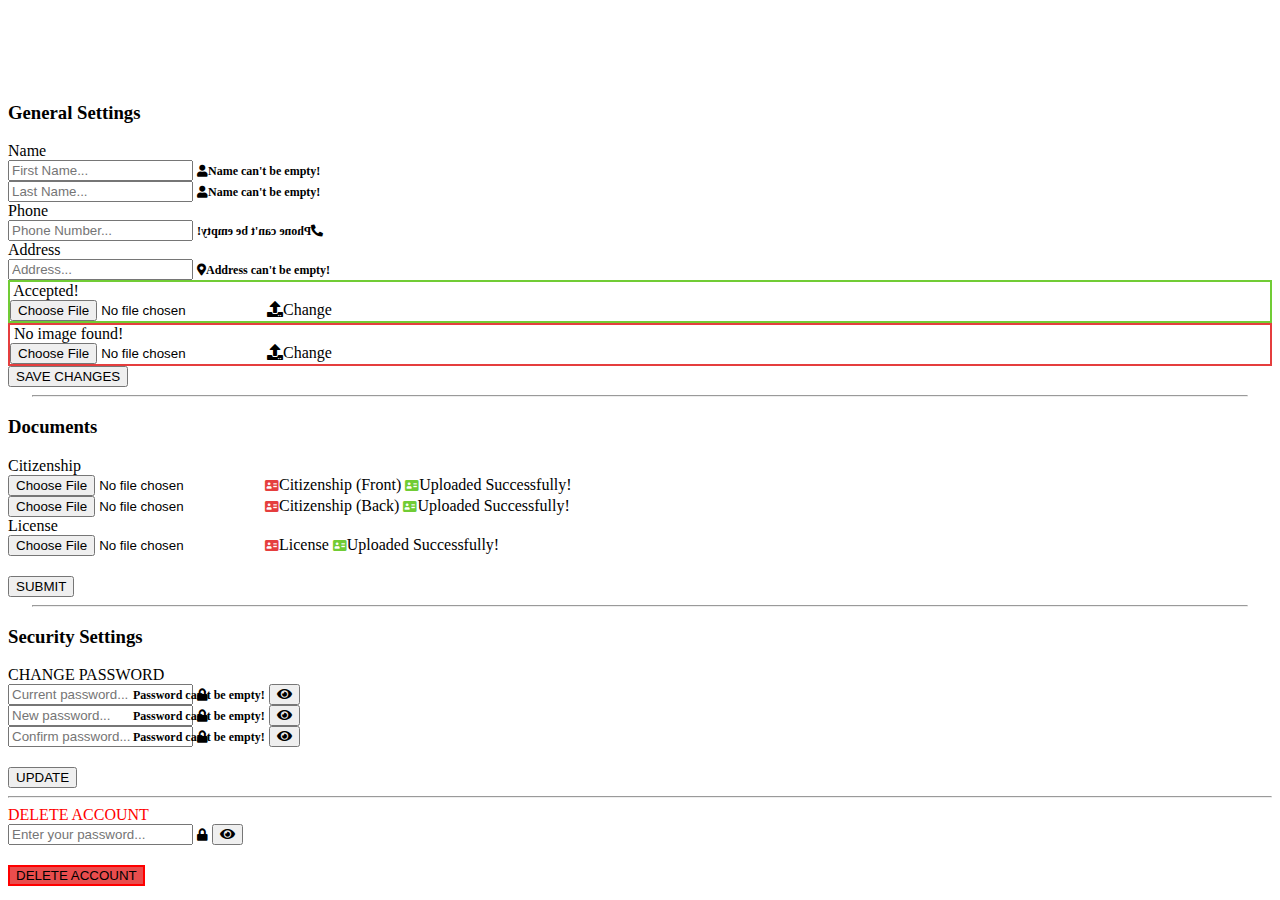
<file: bike_rental_system/src/main/resources/templates/accountDetails.html>
<!DOCTYPE html>
<html lang="en">
<head>
    <meta charset="UTF-8">
    <meta name="viewport" content="width=device-width, initial-scale=1.0">
    <link th:href="@{~/css/application.css}" rel="stylesheet">
    <link th:href="@{~/css/login.css}" rel="stylesheet">
    <link th:href="@{~/css/settings.css}" rel="stylesheet">

    <link href='https://fonts.googleapis.com/css?family=Suez+One' rel='stylesheet'>
    <link href='https://fonts.googleapis.com/css?family=Rammetto+One' rel='stylesheet'>
    <link href='https://fonts.googleapis.com/css?family=Blinker' rel='stylesheet'>
    <link href='https://fonts.googleapis.com/css?family=Artifika' rel='stylesheet'>

  <link rel="shortcut icon" type="image/x-icon" th:href="@{~/images/motorcycle-solid.svg}">

    <link rel="stylesheet" href="https://cdnjs.cloudflare.com/ajax/libs/font-awesome/5.15.1/css/all.min.css">

    <script th:src="@{~/javascript/account.js}" defer></script>

  <title>Account Settings || BikeSapati</title>
</head>
<body>
<header>
  <div th:replace="~{fragments/searchBar.html :: search-bar-settings}"></div>
  <div th:if="${message}">
    <div th:replace="~{fragments/message.html :: message-div}"></div>
  </div>
  <script th:src="@{~/javascript/message.js}"></script>
</header>

<div class="settings-container" style="padding-top: 75px;">
  <h3>General Settings</h3>
    <form class="general-container" th:method="post" th:action="@{/updateGeneral/}+${loggedUser.id}" th:object="${loggedUser}" enctype="multipart/form-data">

      <div class="general-form-container">
        <div class="text-inputs">

          <div class="field-container">
            <div class="headings">Name</div>

            <div class="divider"></div>

            <div class="fields">
              <div class="text-input-container-short">
                <div class="text-input-container">
                  <input type="text" th:field="*{fName}" th:value="${loggedUser.fName}" placeholder="First Name..." class="text-input" onkeyup="validateName(0)">
                  <i class="fas fa-user fa-xs"><span class='toolTipTextInvalid'>Name can't be empty!</span></i>
                </div>

                <div class="text-input-container">
                  <input type="text" th:field="*{lName}" th:value="${loggedUser.lName}" placeholder="Last Name..." class="text-input" onkeyup="validateName(1)">
                  <i class="fas fa-user fa-xs"><span class='toolTipTextInvalid'>Name can't be empty!</span></i>
                </div>
              </div>
            </div>
          </div>

          <div class="field-container">
            <div class="headings">Phone</div>

            <div class="divider"></div>

            <div class="fields">
                <div class="text-input-container">
                  <input type="tel" th:field="*{mobileNo}" th:value="${loggedUser.mobileNo}" placeholder="Phone Number..." class="text-input" onkeyup="validatePhone()">
                  <i class="fas fa-phone fa-xs fa-flip-horizontal"><span class='toolTipTextInvalid'>Phone can't be empty!</span></i>
                </div>
            </div>
          </div>

          <div class="field-container">
            <div class="headings">Address</div>

            <div class="divider"></div>

            <div class="fields">
              <div class="text-input-container">
                <input type="text" th:field="*{address}" th:value="${loggedUser.address}" placeholder="Address..." class="text-input" onkeyup="validateAddress()">
                <i class="fa fa-map-marker-alt fa-xs"><span class='toolTipTextInvalid'>Address can't be empty!</span></i>
              </div>
            </div>
          </div>
        </div>

        <div class="image-inputs">
          <div class="picture-uploader" th:if="${loggedUser.image!='profile-picture\user.png'}" style="border: 2px solid #71cc35;">
            <div class="no-image">
              <img th:src="'data:image/png;base64,'+${loggedUser.imageBase64}" id="ItemPreview">
              <span id="imageCheck" class='toolTipTextValid'>Accepted!</span>
            </div>

            <div class="upload">
              <input type="file" accept="image/png, image/jpeg" th:field="*{image}" th:value="${loggedUser.image}" class="input-img" id="profile-pic" onchange=addImage()>
              <label for="profile-pic"><i class="fas fa-upload"></i>Change</label>
            </div>
          </div>

          <div class="picture-uploader" th:if="${loggedUser.image=='profile-picture\user.png'}" style="border: 2px solid #e53e3e;">
            <div class="no-image">
              <img th:src="'data:image/png;base64,'+${loggedUser.imageBase64}" id="ItemPreview">
              <span id="imageCheck" class='toolTipTextInvalid'>No image found!</span>
            </div>

            <div class="upload">
              <input type="file" accept="image/png, image/jpeg" th:field="*{image}" th:value="${loggedUser.image}" class="input-img" id="profile-pic" onchange=addImage()>
              <label for="profile-pic"><i class="fas fa-upload"></i>Change</label>
            </div>
          </div>
        </div>
      </div>

      <div class="submit-div">
        <button type="button" class="submit" onclick="validateSubmitButton('general-container',0)">SAVE CHANGES</button>
      </div>

    </form>

  <hr width="96%">

  <h3>Documents</h3>
    <form class="documents-container" th:method="post" th:action="@{/updateDocs/}+${loggedUser.id}" th:object="${loggedUser}" enctype="multipart/form-data">

    <div class="documents-form-container">
      <div class="text-inputs">
          <div class="field-container">
            <div class="headings">Citizenship</div>
            <div class="divider"></div>
            <div class="fields">
              <div class="text-input-container-short">
                <div class="short-input-each">
                  <input type="file" accept="image/png, image/jpeg" th:field="*{citizenshipF}" id="citizen-front" onchange="documentsCheck('citizen-front', 0)">
                  <label th:if="${loggedUser.status}=='Not Submitted'" for="citizen-front" class="document-name"><i class="fa fa-address-card fa-xs" style="color: #e53e3e"></i>Citizenship (Front)</label>
                  <label th:if="${loggedUser.status}!='Not Submitted'" for="citizen-front" class="document-name"><i class="fa fa-address-card fa-xs" style="color: #71cc35"></i>Uploaded Successfully!</label>
                  <img th:if="${loggedUser.citizenshipF}!=null" class="document-image" th:src="'data:image/png;base64,'+${loggedUser.citizenshipFBase64}">
                </div>

                <div class="short-input-each">
                  <input type="file" accept="image/png, image/jpeg" th:field="*{citizenshipB}" id="citizen-back" onchange="documentsCheck('citizen-back', 1)">
                  <label th:if="${loggedUser.status}=='Not Submitted'" for="citizen-back" class="document-name"><i class="fa fa-address-card fa-xs" style="color: #e53e3e"></i>Citizenship (Back)</label>
                  <label th:if="${loggedUser.status}!='Not Submitted'" for="citizen-back" class="document-name"><i class="fa fa-address-card fa-xs" style="color: #71cc35"></i>Uploaded Successfully!</label>
                  <img th:if="${loggedUser.citizenshipB}!=null" class="document-image" th:src="'data:image/png;base64,'+${loggedUser.citizenshipBBase64}">
                </div>
              </div>
            </div>
          </div>

          <div class="field-container">
            <div class="headings">License</div>
            <div class="divider"></div>
            <div class="fields">
              <div class="short-input-each">
                <input type="file" accept="image/png, image/jpeg" th:field="*{license}" id="license" onchange="documentsCheck('license', 2)">
                <label th:if="${loggedUser.status}=='Not Submitted'" for="license" class="document-name"><i class="fa fa-address-card fa-xs" style="color: #e53e3e"></i>License</label>
                <label th:if="${loggedUser.status}!='Not Submitted'" for="license" class="document-name"><i class="fa fa-address-card fa-xs" style="color: #71cc35"></i>Uploaded Successfully!</label>
                <img th:if="${loggedUser.license}!=null" class="document-image" th:src="'data:image/png;base64,'+${loggedUser.licenseBase64}">
              </div>
            </div>
          </div>
      </div>
      <div class="status">
          <div class="text-field-status">
              <h2 th:text="${loggedUser.status}"></h2>
          </div>
      </div>
    </div>

    <div class="submit-div">
      <button type="button" class="submit" onclick="validateDocumentsSubmit()">SUBMIT</button>
    </div>
  </form>

  <hr width="96%">

  <h3>Security Settings</h3>
    <div class="security-container">
        <div class="password-field">
        <div class="display-form"><span>CHANGE PASSWORD</span></div>
        <form class="change-password" th:method="post" th:action="@{/change}" th:object="${passwordChangePojo}">
          <div class="password-input-container">
            <input type="password" th:field="*{oldPassword}" th:value="${passwordChangePojo.oldPassword}" placeholder="Current password..." class="password-input" onkeyup="validatePassword(0)">
            <i class="fas fa-lock fa-xs"><span class='toolTipTextInvalid' style='width: 150px; margin-left: -75px'>Password can't be empty!</span></i>
            <button class="show-password-button" type="button" onclick="showPassword(0)"><i class="fas fa-eye"></i></button>
          </div>
          <div class="password-input-container">
            <input type="password" th:field="*{newPassword}" th:value="${passwordChangePojo.newPassword}" placeholder="New password..." class="password-input" onkeyup="validatePassword(1)">
            <i class="fas fa-lock fa-xs"><span class='toolTipTextInvalid' style='width: 150px; margin-left: -75px'>Password can't be empty!</span></i>
            <button class="show-password-button" type="button" onclick="showPassword(1)"><i class="fas fa-eye"></i></button>
          </div>
          <div class="password-input-container">
            <input type="password" th:field="*{repeatPassword}" th:value="${passwordChangePojo.repeatPassword}" placeholder="Confirm password..." class="password-input" onkeyup="validatePassword(2)">
            <i class="fas fa-lock fa-xs"><span class='toolTipTextInvalid' style='width: 150px; margin-left: -75px'>Password can't be empty!</span></i>
            <button class="show-password-button" type="button" onclick="showPassword(2)"><i class="fas fa-eye"></i></button>
          </div>
          <div class="submit-div" style="margin-top: 20px">
            <button class="submit" type="button" onclick="validateSubmitButton('change-password',2)">UPDATE</button>
          </div>
        </form>
      </div>
      <div class="divider"></div>
      <hr class="divider-hr">
        <div class="delete-field">
        <div class="display-form"><span style="color: red">DELETE ACCOUNT</span></div>
        <form class="delete-account" th:method="post" th:action="@{/delete}" th:object="${passwordChangePojo}">
          <div class="password-input-container">
            <input type="password" name="oldPassword" placeholder="Enter your password..." class="password-input" onkeyup="validatePassword(3)">
            <i class="fas fa-lock fa-xs"></i>
            <button class="show-password-button" type="button" onclick="showPassword(3)"><i class="fas fa-eye"></i></button>
          </div>
          <div class="submit-div" style="margin-top: 20px">
            <button class="submit" style="background-color: rgb(233, 77, 77); border: 2px solid red" type="button" onclick="validateSubmitButton('delete-account',3)">DELETE ACCOUNT</button>
          </div>
        </form>
      </div>
    </div>
</div>

<footer>
  <div th:replace="~{fragments/footer.html :: footer}"></div>
</footer>

</body>
</html>
</file>
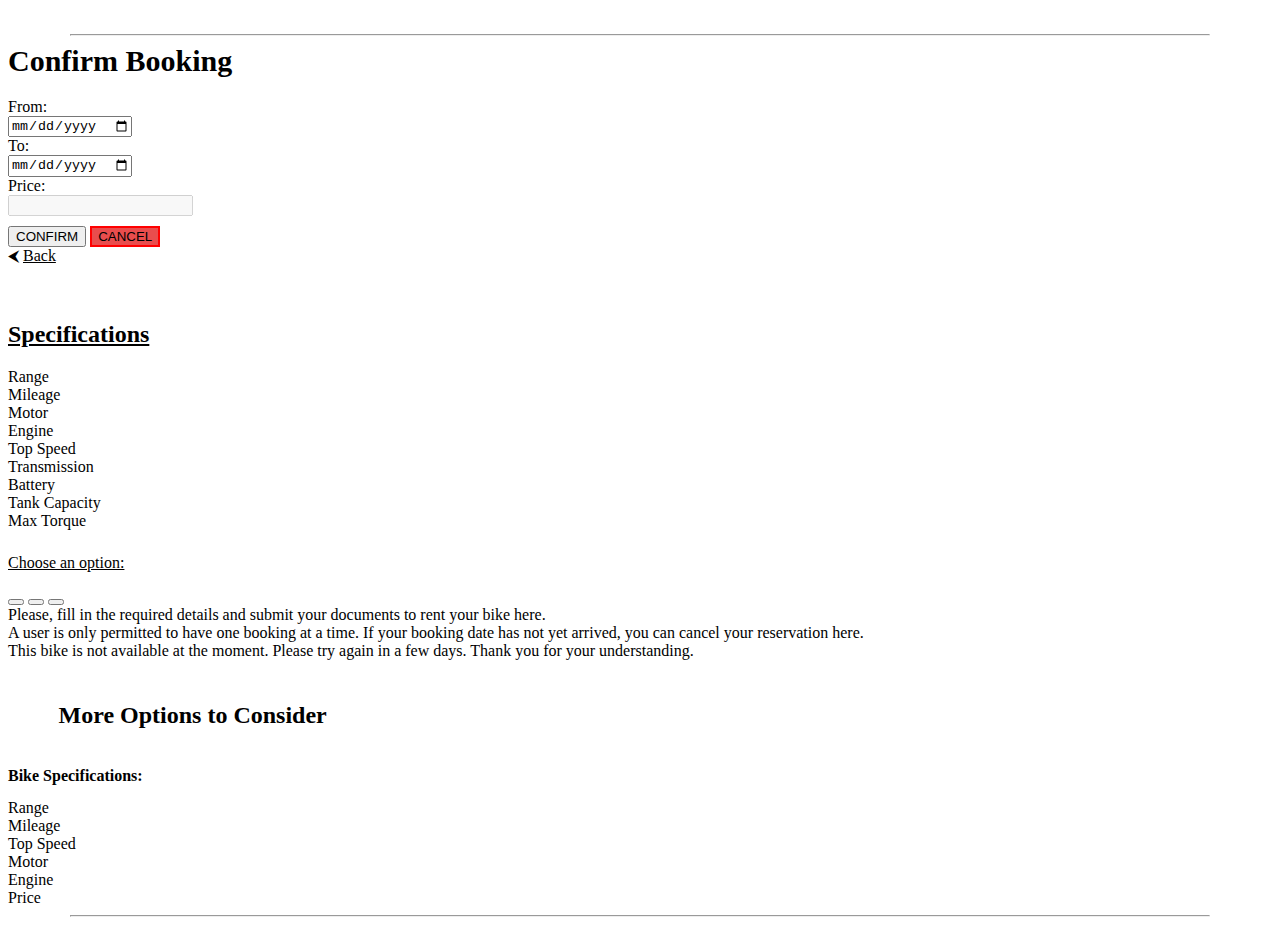
<file: bike_rental_system/src/main/resources/templates/bikeDetails.html>
<!DOCTYPE html>
<html lang="en">
<head>
    <meta charset="UTF-8">
  <meta name="viewport" content="width=device-width, initial-scale=1.0">
  <link th:href="@{~/css/settings.css}" rel="stylesheet">
  <link th:href="@{~/css/application.css}" rel="stylesheet">
  <link th:href="@{~/css/bike.css}" rel="stylesheet">

  <link href='https://fonts.googleapis.com/css?family=Suez+One' rel='stylesheet'>
  <link href='https://fonts.googleapis.com/css?family=Rammetto+One' rel='stylesheet'>
  <link href='https://fonts.googleapis.com/css?family=Blinker' rel='stylesheet'>
  <link href='https://fonts.googleapis.com/css?family=Artifika' rel='stylesheet'>

  <link rel="stylesheet" href="https://cdnjs.cloudflare.com/ajax/libs/font-awesome/5.15.1/css/all.min.css">

  <link rel="shortcut icon" type="image/x-icon" th:href="@{~/images/motorcycle-solid.svg}">

  <script th:src="@{~/javascript/bikeFunctions.js}" defer></script>

  <script src="https://code.jquery.com/jquery-3.4.1.min.js"
          integrity="sha256-CSXorXvZcTkaix6Yvo6HppcZGetbYMGWSFlBw8HfCJo="
          crossorigin="anonymous">
  </script>

  <title th:text="${bike.bikeName}+' || BikeSapati'"></title>
</head>
<body>

<header>
  <div th:replace="~{fragments/searchBar.html :: search-bar-normal}"></div>
</header>
<script th:src="@{~/javascript/message.js}"></script>

<article>
  <div class="payment-popup">
    <div class="item">
      <div class="item-image">
        <img th:src="'data:image/png;base64,'+${bike.bikeImageBase64}">
      </div>
      <hr style="width:90%">
      <div class="bike-brand" th:text="${bike.brandName}"></div>
      <div class="bike-name" th:text="${bike.bikeName}"></div>
    </div>
    <div class="booking-period">
      <h3 style="margin-top: 2px; margin-bottom: 20px; font-size: 30px">Confirm Booking</h3>
      <form class="popup-field-container" th:method="post" th:action="@{/book/}+${bike.id}" th:object="${booking}">
        <input hidden type="text" id="bike-id" name="bikeId" th:value="${bike.id}">
        <div class="field-container" style="width: 100%">
          <div class="headings">From:</div>
          <input type="date" class="date-input" id="bookingDate" onkeydown="return false;" th:attr="onchange=|priceSetter(${bike.priceDay})|" th:field="*{bookingDate}">
        </div>

        <div class="field-container" style="width: 100%">
          <div class="headings">To:</div>
          <input type="date" class="date-input" id="releaseDate" onkeydown="return false;" th:attr="onchange=|priceSetter(${bike.priceDay})|" th:field="*{releaseDate}">
        </div>

        <div class="field-container" style="width: 100%">
          <div class="headings">Price:</div>
          <input type="text" disabled class="date-input" id="priceField">
        </div>

        <div class="submit-div" style="margin-top: 10px; margin-bottom: 0">
          <button type="submit" class="submit">CONFIRM</button>
          <button type="button" class="submit" onclick="bookingForm(0)" style="background-color: rgb(233, 77, 77); border: 2px solid red">CANCEL</button>
        </div>
      </form>
    </div>
  </div>

  <div class="middle">
    <div class="display-items" style="width: 100%;">
      <div class="items-container">
        <div class="topic">
          <div class="see-more">
            <a th:href="@{/home}">⮜ <u>Back</u></a>
          </div>
          <span th:text="${bike.brandName}" class="desc"></span>
        </div>
        <h3 th:text="${bike.bikeName}"></h3>
        <div class="bike-details-container">
          <div class="bike-image-container">
            <img th:src="'data:image/png;base64,'+${bike.bikeImageBase64}">
          </div>
          <div class="bike-data-container">
            <div class="specifications">
              <h2><u>Specifications</u></h2>

              <div class="field-container">
                <div th:if="${bike.category.id==6}" class="headings">Range</div>
                <div th:unless="${bike.category.id==6}" class="headings">Mileage</div>
                <div class="divider"></div>
                <div class="data"><u th:text="${bike.mileage}"></u></div>
              </div>

              <div class="field-container">
                <div th:if="${bike.category.id==6}" class="headings">Motor</div>
                <div th:unless="${bike.category.id==6}" class="headings">Engine</div>
                <div class="divider"></div>
                <div class="data"><u th:text="${bike.power}"></u></div>
              </div>

              <div class="field-container">
                <div class="headings">Top Speed</div>
                <div class="divider"></div>
                <div class="data"><u th:text="${bike.topSpeed}+' km/hr'"></u></div>
              </div>

              <div class="field-container">
                <div class="headings">Transmission</div>
                <div class="divider"></div>
                <div class="data"><u  th:text="${bike.transmission}"></u></div>
              </div>

              <div class="field-container">
                <div th:if="${bike.category.id==6}" class="headings">Battery</div>
                <div th:unless="${bike.category.id==6}" class="headings">Tank Capacity</div>
                <div class="divider"></div>
                <div class="data"><u th:text="${bike.tankCapacity}"></u></div>
              </div>

              <div class="field-container">
                <div class="headings">Max Torque</div>
                <div class="divider"></div>
                <div class="data"><u th:text="${bike.maxTorque}"></u></div>
              </div>
            </div>

            <div class="divider" style="margin-top: 24px; margin-bottom: 24px;"></div>

            <div class="prices" th:if="${loggedUser.status=='Approved' && notBookedCurrently && bike.availableNo>0}">
              <p><u>Choose an option:</u></p>
              <input hidden class="priceInvisible" th:value="${bike.priceDay}">
              <button class="price" th:text="${bike.priceDay}" onclick="bookingForm(1)"></button>
              <button class="price" th:text="${bike.priceDay} + (0.8*${bike.priceDay}*6) + (0.6*${bike.priceDay}*23)" onclick="bookingForm(30)"></button>
              <button class="price" th:text="${bike.priceDay} + (0.8*${bike.priceDay}*6) + (0.6*${bike.priceDay}*23) + (0.5*${bike.priceDay}*92) + (0.4*${bike.priceDay}*243)" onclick="bookingForm(365)"></button>
            </div>
            <div class="prices" th:if="${loggedUser.status!='Approved'}">
              <input hidden class="priceInvisible" th:value="${bike.priceDay}">
              <span>Please, fill in the required details and submit your documents to rent your bike <a th:href="@{~/account}">here.</a></span>
            </div>
            <div class="prices" th:if="${!notBookedCurrently && loggedUser.status=='Approved'}">
              <input hidden class="priceInvisible" th:value="${bike.priceDay}">
              <span>A user is only permitted to have one booking at a time. If your booking date has not yet arrived, you can cancel your reservation <a th:href="@{~/my-bookings}">here</a>.</span>
            </div>
            <div class="prices" th:if="${bike.availableNo<1 && notBookedCurrently && loggedUser.status=='Approved'}">
              <input hidden class="priceInvisible" th:value="${bike.priceDay}">
              <span>This bike is not available at the moment. Please try again in a few days. Thank you for your understanding.</span>
            </div>
          </div>
        </div>

        <div class="similar-container" th:object="${similarBikes}" style="margin-bottom: 30px">
          <h2 style="padding-left: 4%; margin-top: 42px;">More Options to Consider</h2>
          <div class="items" style="padding-top: 0;">
            <div class="item" th:each="item:${similarBikes}">
              <a th:href="@{~/bike/}+${item.id}" style="text-decoration: none">
              <div class="item-image">
                <img th:src="'data:image/png;base64,'+${item.bikeImageBase64}">
                <div class="image-details">
                  <h4 style="margin-bottom:14px; margin-top:0">Bike Specifications:</h4>
                  <div class="field-container">
                    <div th:if="${item.category.id==6}" class="headings">Range</div>
                    <div th:unless="${item.category.id==6}" class="headings">Mileage</div>
                    <div class="divider"></div>
                    <div class="data"><u th:text="${item.mileage}"></u></div>
                  </div>

                  <div class="field-container">
                    <div class="headings">Top Speed</div>
                    <div class="divider"></div>
                    <div class="data"><u th:text="${item.topSpeed}+' km/hr'"></u></div>
                  </div>

                  <div class="field-container">
                    <div th:if="${item.category.id==6}" class="headings">Motor</div>
                    <div th:unless="${item.category.id==6}" class="headings">Engine</div>
                    <div class="divider"></div>
                    <div class="data"><u th:text="${item.power}"></u></div>
                  </div>

                  <div class="field-container">
                    <div class="headings">Price</div>
                    <div class="divider"></div>
                    <div class="data"><u th:text="'Rs. '+${item.priceDay}+' / Day'"></u></div>
                  </div>
                </div>
              </div>
              <hr style="width:90%">
              <div class="bike-brand" th:text="${item.brandName}"></div>
              <div class="bike-name" th:text="${item.bikeName}"></div>
              </a>
            </div>
          </div>
        </div>
      </div>
    </div>
  </div>
</article>

<footer>
  <div th:replace="~{fragments/footer.html :: footer}"></div>
</footer>

</body>
</html>
</file>
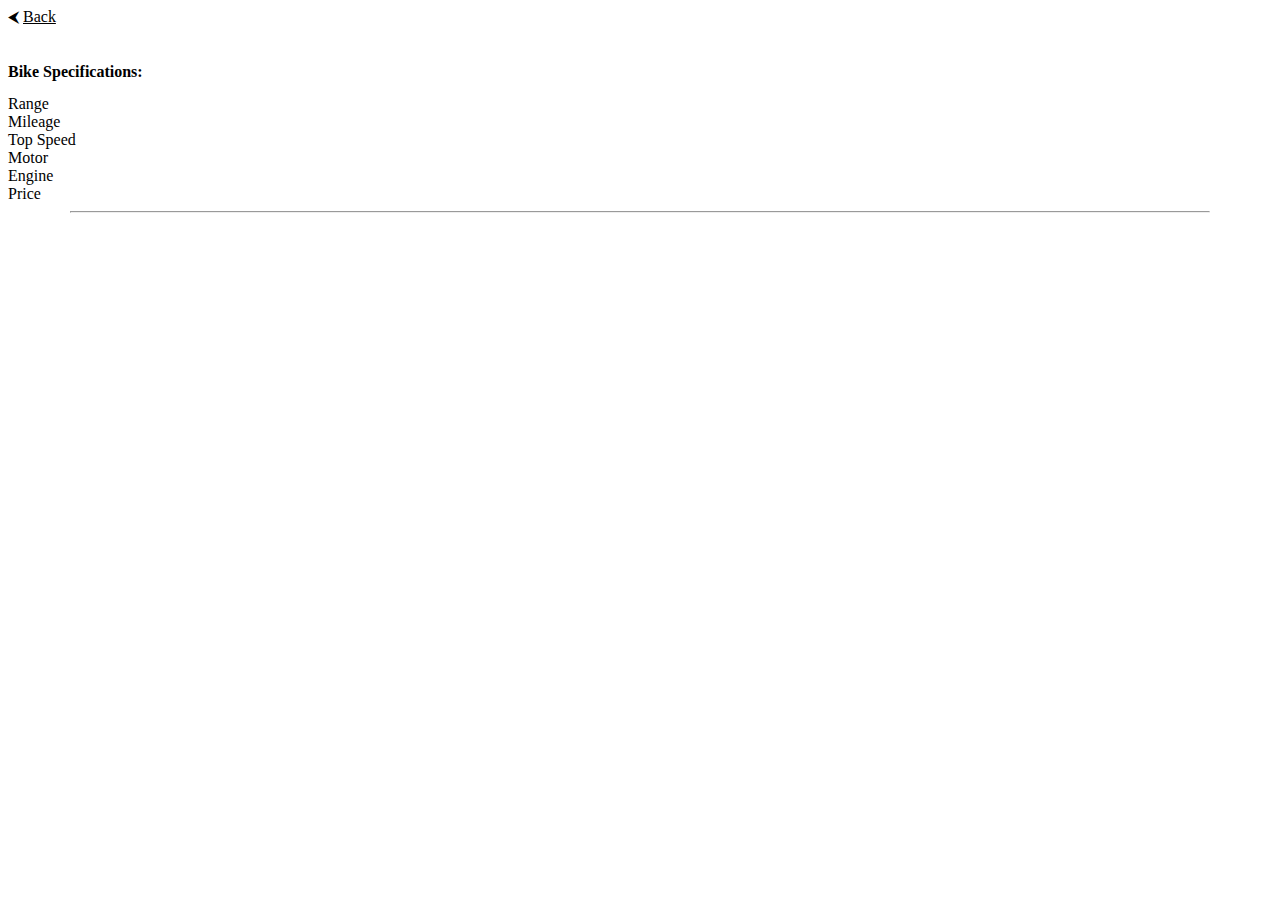
<file: bike_rental_system/src/main/resources/templates/category.html>
<!DOCTYPE html>
<html lang="en">
<head>
    <meta charset="UTF-8">
    <link href='https://fonts.googleapis.com/css?family=Suez+One' rel='stylesheet'>
    <link href='https://fonts.googleapis.com/css?family=Blinker' rel='stylesheet'>

    <link th:href="@{~/css/application.css}" rel="stylesheet">
    <title th:text="${category.categoryName}+' || BikeSapati'"></title>

  <link rel="shortcut icon" type="image/x-icon" th:href="@{~/images/motorcycle-solid.svg}">

  <script src="https://code.jquery.com/jquery-3.4.1.min.js"
          integrity="sha256-CSXorXvZcTkaix6Yvo6HppcZGetbYMGWSFlBw8HfCJo="
          crossorigin="anonymous">
  </script>

</head>
<body>
<header>
  <div th:replace="~{fragments/searchBar.html :: search-bar-normal}"></div>
</header>

<article>
  <div class="middle">
    <!-- Body -->
    <div class="display-items">
      <div class="items-container" th:object="${category}">
        <div class="topic">
          <div class="see-more">
            <a th:href="@{/home}">⮜ <u>Back</u></a>
          </div><h3 th:text="${category.categoryName}"></h3></div>
        <span th:text="${category.categoryDescription}" class="desc"></span>
        <div class="items">
          <div class="item" th:each="bike:${bikeList}">
            <a th:href="@{~/bike/}+${bike.id}" style="text-decoration: none">
            <div class="item-image">
              <img th:src="'data:image/png;base64,'+${bike.bikeImageBase64}">
              <div class="image-details">
                <h4 style="margin-bottom:14px; margin-top:0">Bike Specifications:</h4>
                <div class="field-container">
                  <div th:if="${bike.category.id==6}" class="headings">Range</div>
                  <div th:unless="${bike.category.id==6}" class="headings">Mileage</div>
                  <div class="divider"></div>
                  <div class="data"><u th:text="${bike.mileage}"></u></div>
                </div>

                <div class="field-container">
                  <div class="headings">Top Speed</div>
                  <div class="divider"></div>
                  <div class="data"><u th:text="${bike.topSpeed}+' km/hr'"></u></div>
                </div>

                <div class="field-container">
                  <div th:if="${bike.category.id==6}" class="headings">Motor</div>
                  <div th:unless="${bike.category.id==6}" class="headings">Engine</div>
                  <div class="divider"></div>
                  <div class="data"><u th:text="${bike.power}"></u></div>
                </div>

                <div class="field-container">
                  <div class="headings">Price</div>
                  <div class="divider"></div>
                  <div class="data"><u th:text="'Rs. '+${bike.priceDay}+' / Day'"></u></div>
                </div>
              </div>
            </div>
            <hr style="width:90%">
            <div class="bike-brand" th:text="${bike.brandName}"></div>
            <div class="bike-name" th:text="${bike.bikeName}"></div>
            </a>
          </div>
        </div>
      </div>
    </div>
  </div>
</article>

<footer>
    <div th:replace="~{fragments/footer.html :: footer}"></div>
</footer>

<script type="text/javascript">
  let time = ['Day', 'Month', 'Year'];
  let index = 0;
  $('.image-prices').each(function() {
    let monetary_value = $(this).text();
    let i = new Intl.NumberFormat('en-IN').format(monetary_value);
    $(this).text("Rs. "+i+" / "+time[index]);
    index++;
    if (index===3) index=0;
  });
</script>

</body>
</html>
</file>
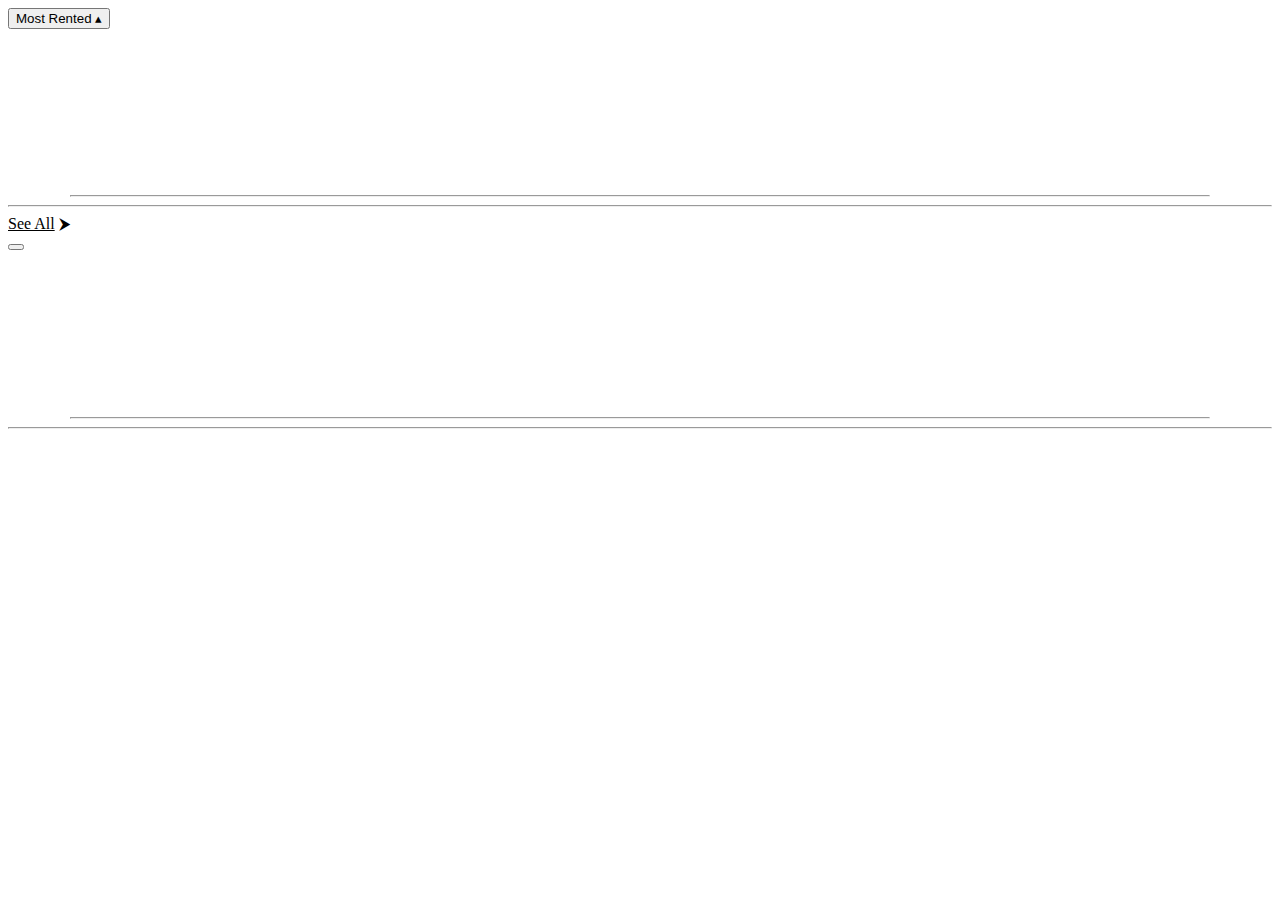
<file: bike_rental_system/src/main/resources/templates/home.html>
<!DOCTYPE html>
<html lang="en">
<head>
    <meta charset="UTF-8">
    <meta name="viewport" content="width=device-width, initial-scale=1.0">

    <link th:href="@{~/css/application.css}" rel="stylesheet">

    <script src="https://code.jquery.com/jquery-3.4.1.min.js" integrity="sha256-CSXorXvZcTkaix6Yvo6HppcZGetbYMGWSFlBw8HfCJo=" crossorigin="anonymous"></script>

    <link href='https://fonts.googleapis.com/css?family=Suez+One' rel='stylesheet'>
    <link href='https://fonts.googleapis.com/css?family=Rammetto+One' rel='stylesheet'>
    <link href='https://fonts.googleapis.com/css?family=Fjord+One' rel='stylesheet'>
    <link href='https://fonts.googleapis.com/css?family=Blinker' rel='stylesheet'>
    <link href='https://fonts.googleapis.com/css?family=Artifika' rel='stylesheet'>
    <link rel="stylesheet" href="https://cdnjs.cloudflare.com/ajax/libs/font-awesome/5.15.1/css/all.min.css">

    <script th:src="@{~/javascript/hideDivision.js}" defer></script>

    <link rel="shortcut icon" type="image/x-icon" th:href="@{~/images/motorcycle-solid.svg}">

    <title>Bikes || BikeSapati</title>
</head>
<body>
    <header>
        <div th:replace="~{fragments/searchBar.html :: search-bar-normal}"></div>
        <div th:if="${message}">
            <div th:replace="~{fragments/message.html :: message-div}"></div>
        </div>
        <script th:src="@{~/javascript/message.js}"></script>
    </header>
    <article>
        <div class="middle">
            <!-- Body -->
            <div class="display-items">
                <div class="items-container">
                    <div class="topic"><button type="button" class="hideDivButton" id="Most Rented">Most Rented &#9652;</button></div>
                    <div class="items" id="Most Rented Div">
                        <div class="position" th:each="rented:${mostRented}">
                            <span></span>
                            <div class="item">
                                <a th:href="@{~/bike/}+${rented.id}" style="text-decoration: none; color: white">
                                <div class="item-image">
                                    <img th:src="'data:image/png;base64,'+${rented.bikeImageBase64}">
                                    <div class="image-details">
                                        <h4 style="margin-bottom:14px; margin-top:0">Bike Specifications:</h4>
                                        <div class="field-container">
                                            <div th:if="${rented.category.id==6}" class="headings">Range</div>
                                            <div th:unless="${rented.category.id==6}" class="headings">Mileage</div>
                                            <div class="divider"></div>
                                            <div class="data"><u th:text="${rented.mileage}"></u></div>
                                        </div>

                                        <div class="field-container">
                                            <div class="headings">Top Speed</div>
                                            <div class="divider"></div>
                                            <div class="data"><u th:text="${rented.topSpeed}+' km/hr'"></u></div>
                                        </div>

                                        <div class="field-container">
                                            <div th:if="${rented.category.id==6}" class="headings">Motor</div>
                                            <div th:unless="${rented.category.id==6}" class="headings">Engine</div>
                                            <div class="divider"></div>
                                            <div class="data"><u th:text="${rented.power}"></u></div>
                                        </div>

                                        <div class="field-container">
                                            <div class="headings">Price</div>
                                            <div class="divider"></div>
                                            <div class="data"><u th:text="'Rs. '+${rented.priceDay}+' / Day'"></u></div>
                                        </div>
                                    </div>
                                </div>
                                <hr style="width:90%">
                                <div class="bike-brand" th:text="${rented.brandName}"></div>
                                <div class="bike-name" th:text="${rented.bikeName}"></div>
                                </a>
                            </div>
                        </div>
                    </div>
                    <hr>
                </div>

                <script>
                    spanNumber = document.getElementsByTagName("span");
                    idNumber = document.getElementsByClassName("position");
                    for (let i=1; i<5; i++){
                        spanNumber[i].innerText="#"+i;
                        idNumber[i-1].setAttribute("id","pos"+i);
                    }
                </script>

                <div th:each="element : ${categoryBike}" class="items-container">
                    <div class="topic">
                        <div class="see-more">
                            <a th:href="@{~/category/}+${element.key.id}">
                                <u>See All</u> ⮞</a>
                        </div>
                        <button type="button" class="hideDivButton" th:text="${element.key.categoryName}+' &#9652;'" th:id="${element.key.categoryName}"></button>
                    </div>
                    <div class="items" th:id="${element.key.categoryName}+' Div'">
                        <div th:each="bike : ${element.value}" class="item">
                            <a th:href="@{~/bike/}+${bike.id}" style="text-decoration: none; color: white">
                            <div class="item-image" style="display: block">
                                <img th:src="'data:image/png;base64,'+${bike.bikeImageBase64}">
                                <div class="image-details">
                                    <h4 style="margin-bottom:14px; margin-top:0">Bike Specifications:</h4>
                                    <div class="field-container">
                                        <div th:if="${bike.category.id==6}" class="headings">Range</div>
                                        <div th:unless="${bike.category.id==6}" class="headings">Mileage</div>
                                        <div class="divider"></div>
                                        <div class="data"><u th:text="${bike.mileage}"></u></div>
                                    </div>

                                    <div class="field-container">
                                        <div class="headings">Top Speed</div>
                                        <div class="divider"></div>
                                        <div class="data"><u th:text="${bike.topSpeed}+' km/hr'"></u></div>
                                    </div>

                                    <div class="field-container">
                                        <div th:if="${bike.category.id==6}" class="headings">Motor</div>
                                        <div th:unless="${bike.category.id==6}" class="headings">Engine</div>
                                        <div class="divider"></div>
                                        <div class="data"><u th:text="${bike.power}"></u></div>
                                    </div>

                                    <div class="field-container">
                                        <div class="headings">Price</div>
                                        <div class="divider"></div>
                                        <div class="data"><u th:text="'Rs. '+${bike.priceDay}+' / Day'"></u></div>
                                    </div>

                                </div>
                            </div>
                            <hr style="width:90%">
                            <div class="bike-brand" th:text="${bike.brandName}"></div>
                            <div class="bike-name" th:text="${bike.bikeName}"></div>
                            </a>
                        </div>
                    </div>
                    <hr>
                </div>
            </div>
        </div>

    </article>

    <footer>
        <div th:replace="~{fragments/footer.html :: footer}"></div>
    </footer>
</body>
</html>
</file>
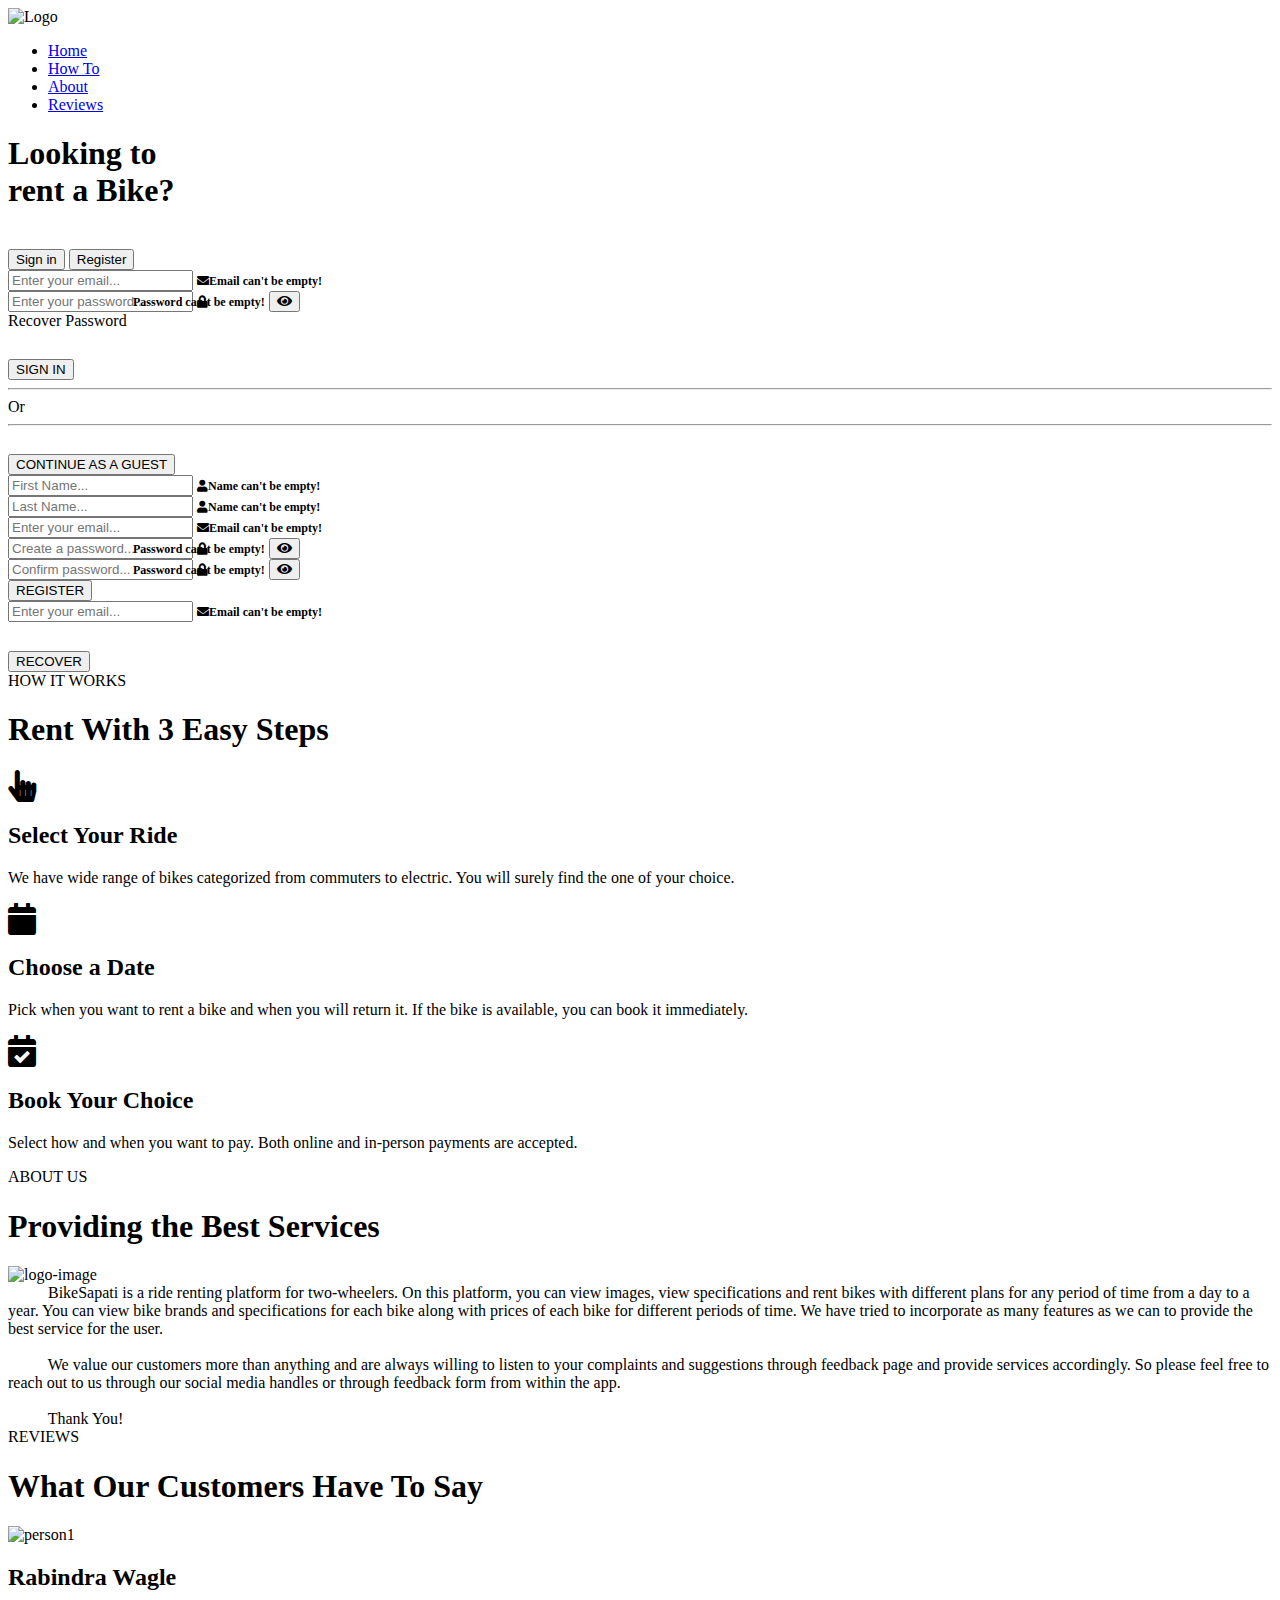
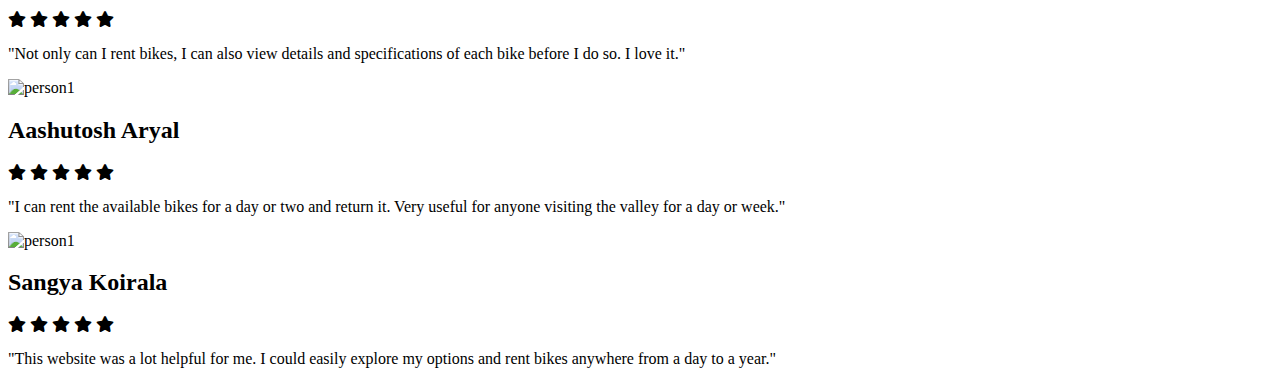
<file: bike_rental_system/src/main/resources/templates/login.html>
<!DOCTYPE html>
<html lang="en">
<head>
    <meta charset="UTF-8">
    <meta name="viewport" content="width=device-width, initial-scale=1.0">

    <link th:href="@{~/css/login.css}" rel="stylesheet">
    <link th:href="@{~/css/application.css}" rel="stylesheet">

    <link href='https://fonts.googleapis.com/css?family=Rammetto+One' rel='stylesheet'>
    <link href='https://fonts.googleapis.com/css?family=Blinker' rel='stylesheet'>
    <link href='https://fonts.googleapis.com/css?family=Artifika' rel='stylesheet'>

    <link rel="stylesheet" href="https://cdnjs.cloudflare.com/ajax/libs/font-awesome/5.15.1/css/all.min.css">

    <link rel="shortcut icon" type="image/x-icon" th:href="@{~/images/motorcycle-solid.svg}">

    <script th:src="@{~/javascript/login.js}" defer></script>
    <title>Login || BikeSapati</title>
</head>
<body>

<header>
    <div class="head-login">

        <!-- Logo Division -->
        <div class="logo-div">
            <img th:src="@{~/images/logos/logopng.png}" alt="Logo" class="logo">
        </div>

        <ul class="navbar">
            <li><a href="#home">Home</a></li>
            <li><a href="#services">How To</a></li>
            <li><a href="#about">About</a></li>
            <li><a href="#reviews">Reviews</a></li>
        </ul>
    </div>
    <div th:if="${message}">
        <div th:replace="~{fragments/message.html :: message-div}"></div>
    </div>
    <div th:if="${errorMessage}">
        <div th:replace="~{fragments/message.html :: errorMessage-div}"></div>
    </div>
    <script th:src="@{~/javascript/message.js}"></script>
</header>

    <div class="form-container" id="home">
        <div class="image">
            <div class="text">
                <h1>Looking to<br>rent a <span>Bike?</span></h1>
            </div>
            <img th:src="@{~/images/home-images/bike.png}" alt="" class="bike-image">
        </div>

        <div class = "form">
            <div class="tab-buttons">
                <button class="login" type="button"><span>Sign in</span></button>
                <button class="signup" type="button"><span>Register</span></button>
            </div>

            <div class="login-container">
                <form class="login-form" th:method="post" th:action="@{/login}">
                    <div class="text-input-container">
                        <input type="email" placeholder="Enter your email..." name="email" class="text-input" onkeyup="validateEmail('text-input', 0)">
                        <i class="fas fa-envelope fa-xs"><span class='toolTipTextInvalid'>Email can't be empty!</span></i>
                    </div>

                    <div class="password-input-container">
                        <input type="password" placeholder="Enter your password..." name="password" class="password-input" onkeyup="validatePassword('password-input', 0)">
                        <i class="fas fa-lock fa-xs"><span class='toolTipTextInvalid' style='width: 150px; margin-left: -75px'>Password can't be empty!</span></i>
                        <button class="show-password-button" type="button" onclick="showPassword(0)"><i class="fa fa-eye"></i></button>
                    </div>

                    <div class="forgot">
                        <a class="forgot" onclick="displayForgot()">Recover Password</a>
                    </div>

                    <button type="button" class="submit" style="margin-top: 29px" onclick="validateSubmitButton('login-form', 0)">SIGN IN</button>
                </form>

                <div class="or">
                    <hr>Or<hr>
                </div>

                <button class="submit" style="margin-top: 20px">CONTINUE AS A GUEST</button>

            </div>

            <div class="signup-container">
                <form class="signup-form" th:method="post" th:action="@{/save}" th:object="${user}">
                    <div class="text-input-container-short">
                        <div class="text-input-container">
                           <input type="text" placeholder="First Name..." class="text-input" th:field="*{fName}" onkeyup="validateName('text-input', 1)">
                            <i class="fas fa-user fa-xs"><span class='toolTipTextInvalid'>Name can't be empty!</span></i>
                        </div>

                        <div class="text-input-container">
                           <input type="text" placeholder="Last Name..." class="text-input" th:field="*{lName}" onkeyup="validateName('text-input', 2)">
                            <i class="fas fa-user fa-xs"><span class='toolTipTextInvalid'>Name can't be empty!</span></i>
                        </div>
                    </div>

                    <div class="text-input-container">
                        <input type="email" placeholder="Enter your email..." class="text-input" th:field="*{email}" onkeyup="validateEmail('text-input', 3)">
                        <i class="fas fa-envelope fa-xs"><span class='toolTipTextInvalid'>Email can't be empty!</span></i>
                    </div>

                    <div class="password-input-container">
                        <input type="password" placeholder="Create a password..." class="password-input" th:field="*{password}" onkeyup="validatePassword('password-input', 1)">
                        <i class="fas fa-lock fa-xs"><span class='toolTipTextInvalid' style='width: 150px; margin-left: -75px'>Password can't be empty!</span></i>
                        <button class="show-password-button" type="button" onclick="showPassword(1)"><i class="fas fa-eye"></i></button>
                    </div>

                    <div class="password-input-container">
                        <input type="password" placeholder="Confirm password..." class="password-input" onkeyup="validatePassword('password-input', 2)">
                        <i class="fas fa-lock fa-xs"><span class='toolTipTextInvalid' style='width: 150px; margin-left: -75px'>Password can't be empty!</span></i>
                        <button class="show-password-button" type="button" onclick="showPassword(2)"><i class="fa fa-eye"></i></button>
                    </div>

                    <button type="button" onclick="validateSubmitButton('signup-form', 2)" class="submit">REGISTER</button>
                </form>
            </div>

            <div class="login-container">
                <form class="login-form" th:method="post" th:action="@{/change-password}" th:object="${user}">
                    <div class="text-input-container">
                        <input type="email" placeholder="Enter your email..." name="email" class="text-input" onkeyup="validateEmail('text-input', 4)">
                        <i class="fas fa-envelope fa-xs"><span class='toolTipTextInvalid'>Email can't be empty!</span></i>
                    </div>

                    <button type="submit" class="submit" style="margin-top: 29px" onclick="validateSubmitButton('login-form', 2)">RECOVER</button>
                </form>

            </div>

        </div>
    </div>

    <div class="how-it-works" id="services">
        <div class="text-topic">
            <span>HOW IT WORKS</span>
            <h1>Rent With 3 Easy Steps</h1>
        </div>
        <div class="hiw-container">
            <div class="box">
                <i class="fas fa-hand-pointer fa-2x"></i>
                <h2>Select Your Ride</h2>
                <p>We have wide range of bikes categorized from commuters to electric. You will surely find the one of your choice.</p>
            </div>

            <div class="box">
                <i class="fas fa-calendar fa-2x"></i>
                <h2>Choose a Date</h2>
                <p>Pick when you want to rent a bike and when you will return it. If the bike is available, you can book it immediately.</p>
            </div>

            <div class="box">
                <i class="fas fa-calendar-check fa-2x"></i>
                <h2>Book Your Choice</h2>
                <p>Select how and when you want to pay. Both online and in-person payments are accepted.</p>
            </div>
        </div>

    </div>

    <div class="about" id="about">
        <div class="text-topic">
            <span>ABOUT US</span>
            <h1>Providing the Best Services</h1>
        </div>
        <div class="content">
            <div class="image">
                <img th:src="@{~/images/logos/logoColoured.png}" alt="logo-image">
            </div>
            <div class="paragraph">
                &emsp; &emsp; BikeSapati is a ride renting platform for two-wheelers. On this platform, you can
                view images, view specifications and rent bikes with different plans for any period of time
                from a day to a year. You can view bike brands and specifications for each bike along with prices
                of each bike for different periods of time. We have tried to incorporate as many features as we can
                to provide the best service for the user.<br><br>
                &emsp; &emsp; We value our customers more than anything and are always willing to listen to your
                complaints and suggestions through feedback page and provide services accordingly. So please feel
                free to reach out to us through our social media handles or through feedback form from within the
                app.<br><br>
                &emsp; &emsp; Thank You!
            </div>
        </div>
    </div>

    <div class="reviews" id="reviews">
        <div class="text-topic">
            <span>REVIEWS</span>
            <h1>What Our Customers Have To Say</h1>
        </div>
        <div class="review-container">
            <div class="box">
                <div class="img-container">
                    <img th:src="@{~/images/home-images/rabi.jpg}" alt="person1">
                </div>
                <h2>Rabindra Wagle</h2>
                <i class="fas fa-star"></i>
                <i class="fas fa-star"></i>
                <i class="fas fa-star"></i>
                <i class="fas fa-star"></i>
                <i class="fas fa-star"></i>
                <p>"Not only can I rent bikes, I can also view details and specifications of each bike before I do so. I love it."</p>
            </div>

            <div class="box">
                <div class="img-container">
                    <img th:src="@{~/images/home-images/aashu.jpg}" alt="person1">
                </div>
                <h2>Aashutosh Aryal</h2>
                <i class="fas fa-star"></i>
                <i class="fas fa-star"></i>
                <i class="fas fa-star"></i>
                <i class="fas fa-star"></i>
                <i class="fas fa-star"></i>
                <p>"I can rent the available bikes for a day or two and return it. Very useful for anyone visiting the valley for a day or week."</p>
            </div>

            <div class="box">
                <div class="img-container">
                    <img th:src="@{~/images/home-images/sangay.jpg}" alt="person1">
                </div>
                <h2>Sangya Koirala</h2>
                <i class="fas fa-star"></i>
                <i class="fas fa-star"></i>
                <i class="fas fa-star"></i>
                <i class="fas fa-star"></i>
                <i class="fas fa-star"></i>
                <p>"This website was a lot helpful for me. I could easily explore my options and rent bikes anywhere from a day to a year."</p>
            </div>
        </div>
    </div>

    <footer>
        <div th:replace="~{fragments/footer.html :: footer}"></div>
    </footer>
</body>
</html>
</file>
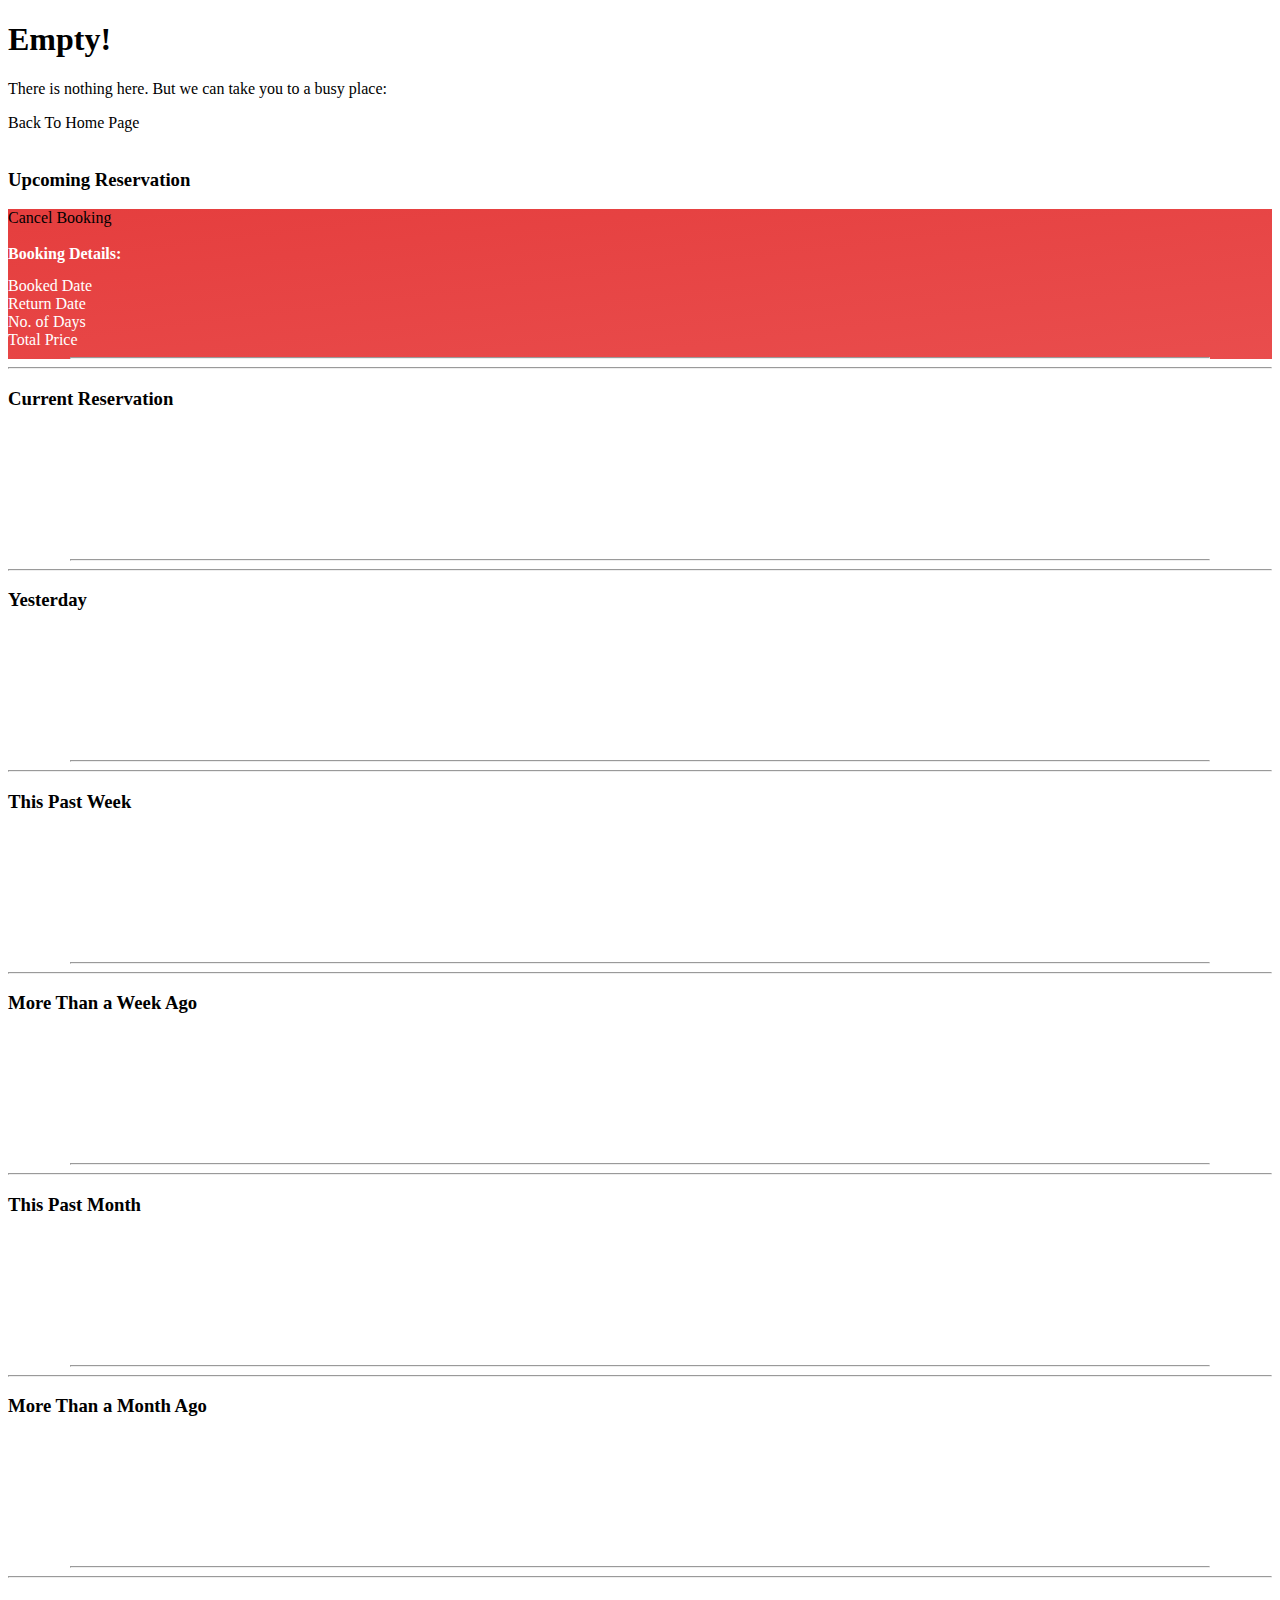
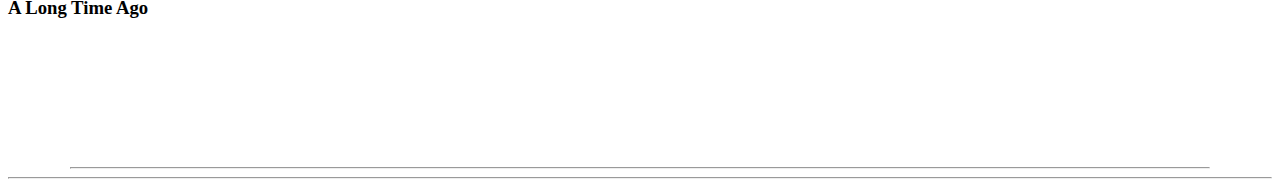
<file: bike_rental_system/src/main/resources/templates/myReservations.html>
<!DOCTYPE html>
<html lang="en">
<head>
  <meta charset="UTF-8">
  <meta name="viewport" content="width=device-width, initial-scale=1.0">

  <link th:href="@{~/css/application.css}" rel="stylesheet">

  <script src="https://code.jquery.com/jquery-3.4.1.min.js" integrity="sha256-CSXorXvZcTkaix6Yvo6HppcZGetbYMGWSFlBw8HfCJo=" crossorigin="anonymous"></script>

  <link href='https://fonts.googleapis.com/css?family=Suez+One' rel='stylesheet'>
  <link href='https://fonts.googleapis.com/css?family=Rammetto+One' rel='stylesheet'>
  <link href='https://fonts.googleapis.com/css?family=Fjord+One' rel='stylesheet'>
  <link href='https://fonts.googleapis.com/css?family=Blinker' rel='stylesheet'>
  <link href='https://fonts.googleapis.com/css?family=Artifika' rel='stylesheet'>
  <link rel="stylesheet" href="https://cdnjs.cloudflare.com/ajax/libs/font-awesome/5.15.1/css/all.min.css">

  <link rel="shortcut icon" type="image/x-icon" th:href="@{~/images/motorcycle-solid.svg}">

  <title>History || BikeSapati</title>
</head>
<body>
<header>
  <div th:replace="~{fragments/searchBar.html :: search-bar-normal}"></div>
  <div th:if="${errorMessage}">
    <div th:replace="~{fragments/message.html :: errorMessage-div}"></div>
  </div>
  <script th:src="@{~/javascript/message.js}"></script>
</header>
<article>
  <div class="middle">
    <!-- Body -->
    <div class="display-items" style="width: 100%;">
      <div th:if="${reservations.get('Upcoming').isEmpty() && reservations.get('Current').isEmpty() && reservations.get('Yesterday').isEmpty() && reservations.get('Earlier This Week').isEmpty() && reservations.get('Last Week').isEmpty() && reservations.get('Earlier This Month').isEmpty() && reservations.get('Last Month').isEmpty() && reservations.get('A Long Time Ago').isEmpty()}" class="error-container">
          <div class="text">
            <h1>Empty!</h1>
            <p>There is nothing here. But we can take you to a busy place:</p>
            <a th:href="@{/home}">Back To Home Page</a>
          </div>
          <img th:src="@{~/images/home-images/error.jpg}">
      </div>

      <div th:if="${!reservations.get('Upcoming').isEmpty()}" class="items-container">
        <div class="topic">
          <h3>Upcoming Reservation</h3>
        </div>
        <div class="items">
          <div class="position" th:each="bike : ${reservations.get('Upcoming')}" style="background-image: linear-gradient(to bottom right, #e53e3e, #e94d4d)">
            <span><a th:href="@{~/booking/cancel/}+${bike.id}">Cancel Booking</a></span>
          <div class="item">
            <a th:href="@{~/bike/}+${bike.bikeId.id}" style="text-decoration: none; color: white">
              <div class="item-image" style="display: block">
                <img th:src="'data:image/png;base64,'+${bike.bikeId.bikeImageBase64}">
                <div class="image-details">
                  <h4 style="margin-bottom:14px; margin-top:0">Booking Details:</h4>
                  <div class="field-container">
                    <div class="headings">Booked Date</div>
                    <div class="divider"></div>
                    <div class="data" th:text="${#dates.format(bike.bookingDate, 'dd-MM-yyyy')}"></div>
                  </div>

                  <div class="field-container">
                    <div class="headings">Return Date</div>
                    <div class="divider"></div>
                    <div class="data" th:text="${#dates.format(bike.releaseDate, 'dd-MM-yyyy')}"></div>
                  </div>

                  <div class="field-container">
                    <div class="headings">No. of Days</div>
                    <div class="divider"></div>
                    <div class="data" th:text="${bike.bikeId.rentedNumber}"></div>
                  </div>

                  <div class="field-container">
                    <div class="headings">Total Price</div>
                    <div class="divider"></div>
                    <div class="data" th:text="'Rs. '+${bike.bikeId.priceDay}"></div>
                  </div>

                </div>
              </div>
              <hr style="width:90%">
              <div class="bike-brand" th:text="${bike.bikeId.brandName}"></div>
              <div class="bike-name" th:text="${bike.bikeId.bikeName}"></div>
            </a>
          </div>
          </div>
        </div>
        <hr>
      </div>
      <div th:if="${!reservations.get('Current').isEmpty()}" class="items-container">
        <div class="topic">
          <h3>Current Reservation</h3>
        </div>
        <div class="items">
          <div th:each="bike : ${reservations.get('Current')}" class="item">
            <a th:href="@{~/bike/}+${bike.bikeId.id}" style="text-decoration: none; color: white">
              <div class="item-image" style="display: block">
                <img th:src="'data:image/png;base64,'+${bike.bikeId.bikeImageBase64}">
                <div class="image-details">
                  <h4 style="margin-bottom:14px; margin-top:0">Booking Details:</h4>
                  <div class="field-container">
                    <div class="headings">Booked Date</div>
                    <div class="divider"></div>
                    <div class="data" th:text="${#dates.format(bike.bookingDate, 'dd-MM-yyyy')}"></div>
                  </div>

                  <div class="field-container">
                    <div class="headings">Return Date</div>
                    <div class="divider"></div>
                    <div class="data" th:text="${#dates.format(bike.releaseDate, 'dd-MM-yyyy')}"></div>
                  </div>

                  <div class="field-container">
                    <div class="headings">No. of Days</div>
                    <div class="divider"></div>
                    <div class="data" th:text="${bike.bikeId.power}"></div>
                  </div>

                  <div class="field-container">
                    <div class="headings">Total Price</div>
                    <div class="divider"></div>
                    <div class="data" th:text="${bike.bikeId.priceDay}"></div>
                  </div>

                </div>
              </div>
              <hr style="width:90%">
              <div class="bike-brand" th:text="${bike.bikeId.brandName}"></div>
              <div class="bike-name" th:text="${bike.bikeId.bikeName}"></div>
            </a>
          </div>
        </div>
        <hr>
      </div>
      <div th:if="${!reservations.get('Yesterday').isEmpty()}" class="items-container">
        <div class="topic">
          <h3>Yesterday</h3>
        </div>
        <div class="items">
          <div th:each="bike : ${reservations.get('Yesterday')}" class="item">
            <a th:href="@{~/bike/}+${bike.bikeId.id}" style="text-decoration: none; color: white">
              <div class="item-image" style="display: block">
                <img th:src="'data:image/png;base64,'+${bike.bikeId.bikeImageBase64}">
                <div class="image-details">
                  <h4 style="margin-bottom:14px; margin-top:0">Booking Details:</h4>
                  <div class="field-container">
                    <div class="headings">Booked Date</div>
                    
                    <div class="divider"></div>
                    <div class="data" th:text="${#dates.format(bike.bookingDate, 'dd-MM-yyyy')}"></div>
                  </div>

                  <div class="field-container">
                    <div class="headings">Return Date</div>
                    <div class="divider"></div>
                    <div class="data" th:text="${#dates.format(bike.releaseDate, 'dd-MM-yyyy')}"></div>
                  </div>

                  <div class="field-container">
                    <div class="headings">No. of Days</div>
                    <div class="divider"></div>
                    <div class="data" th:text="${bike.bikeId.power}"></div>
                  </div>

                  <div class="field-container">
                    <div class="headings">Total Price</div>
                    <div class="divider"></div>
                    <div class="data" th:text="${bike.bikeId.priceDay}"></div>
                  </div>

                </div>
              </div>
              <hr style="width:90%">
              <div class="bike-brand" th:text="${bike.bikeId.brandName}"></div>
              <div class="bike-name" th:text="${bike.bikeId.bikeName}"></div>
            </a>
          </div>
        </div>
        <hr>
      </div>
      <div th:if="${!reservations.get('Earlier This Week').isEmpty()}" class="items-container">
        <div class="topic">
          <h3>This Past Week</h3>
        </div>
        <div class="items">
          <div th:each="bike : ${reservations.get('Earlier This Week')}" class="item">
            <a th:href="@{~/bike/}+${bike.bikeId.id}" style="text-decoration: none; color: white">
              <div class="item-image" style="display: block">
                <img th:src="'data:image/png;base64,'+${bike.bikeId.bikeImageBase64}">
                <div class="image-details">
                  <h4 style="margin-bottom:14px; margin-top:0">Booking Details:</h4>
                  <div class="field-container">
                    <div class="headings">Booked Date</div>
                    
                    <div class="divider"></div>
                    <div class="data" th:text="${#dates.format(bike.bookingDate, 'dd-MM-yyyy')}"></div>
                  </div>

                  <div class="field-container">
                    <div class="headings">Return Date</div>
                    <div class="divider"></div>
                    <div class="data" th:text="${#dates.format(bike.releaseDate, 'dd-MM-yyyy')}"></div>
                  </div>

                  <div class="field-container">
                    <div class="headings">No. of Days</div>
                    
                    <div class="divider"></div>
                    <div class="data" th:text="${bike.bikeId.power}"></div>
                  </div>

                  <div class="field-container">
                    <div class="headings">Total Price</div>
                    <div class="divider"></div>
                    <div class="data" th:text="${bike.bikeId.priceDay}"></div>
                  </div>

                </div>
              </div>
              <hr style="width:90%">
              <div class="bike-brand" th:text="${bike.bikeId.brandName}"></div>
              <div class="bike-name" th:text="${bike.bikeId.bikeName}"></div>
            </a>
          </div>
        </div>
        <hr>
      </div>
      <div th:if="${!reservations.get('Last Week').isEmpty()}" class="items-container">
        <div class="topic">
          <h3>More Than a Week Ago</h3>
        </div>
        <div class="items">
          <div th:each="bike : ${reservations.get('Last Week')}" class="item">
            <a th:href="@{~/bike/}+${bike.bikeId.id}" style="text-decoration: none; color: white">
              <div class="item-image" style="display: block">
                <img th:src="'data:image/png;base64,'+${bike.bikeId.bikeImageBase64}">
                <div class="image-details">
                  <h4 style="margin-bottom:14px; margin-top:0">Booking Details:</h4>
                  <div class="field-container">
                    <div class="headings">Booked Date</div>
                    
                    <div class="divider"></div>
                    <div class="data" th:text="${#dates.format(bike.bookingDate, 'dd-MM-yyyy')}"></div>
                  </div>

                  <div class="field-container">
                    <div class="headings">Return Date</div>
                    <div class="divider"></div>
                    <div class="data" th:text="${#dates.format(bike.releaseDate, 'dd-MM-yyyy')}"></div>
                  </div>

                  <div class="field-container">
                    <div class="headings">No. of Days</div>
                    
                    <div class="divider"></div>
                    <div class="data" th:text="${bike.bikeId.power}"></div>
                  </div>

                  <div class="field-container">
                    <div class="headings">Total Price</div>
                    <div class="divider"></div>
                    <div class="data" th:text="${bike.bikeId.priceDay}"></div>
                  </div>

                </div>
              </div>
              <hr style="width:90%">
              <div class="bike-brand" th:text="${bike.bikeId.brandName}"></div>
              <div class="bike-name" th:text="${bike.bikeId.bikeName}"></div>
            </a>
          </div>
        </div>
        <hr>
      </div>
      <div th:if="${!reservations.get('Earlier This Month').isEmpty()}" class="items-container">
        <div class="topic">
          <h3>This Past Month</h3>
        </div>
        <div class="items">
          <div th:each="bike : ${reservations.get('Earlier This Month')}" class="item">
            <a th:href="@{~/bike/}+${bike.bikeId.id}" style="text-decoration: none; color: white">
              <div class="item-image" style="display: block">
                <img th:src="'data:image/png;base64,'+${bike.bikeId.bikeImageBase64}">
                <div class="image-details">
                  <h4 style="margin-bottom:14px; margin-top:0">Booking Details:</h4>
                  <div class="field-container">
                    <div class="headings">Booked Date</div>
                    
                    <div class="divider"></div>
                    <div class="data" th:text="${#dates.format(bike.bookingDate, 'dd-MM-yyyy')}"></div>
                  </div>

                  <div class="field-container">
                    <div class="headings">Return Date</div>
                    <div class="divider"></div>
                    <div class="data" th:text="${#dates.format(bike.releaseDate, 'dd-MM-yyyy')}"></div>
                  </div>

                  <div class="field-container">
                    <div class="headings">No. of Days</div>
                    
                    <div class="divider"></div>
                    <div class="data" th:text="${bike.bikeId.power}"></div>
                  </div>

                  <div class="field-container">
                    <div class="headings">Total Price</div>
                    <div class="divider"></div>
                    <div class="data" th:text="${bike.bikeId.priceDay}"></div>
                  </div>

                </div>
              </div>
              <hr style="width:90%">
              <div class="bike-brand" th:text="${bike.bikeId.brandName}"></div>
              <div class="bike-name" th:text="${bike.bikeId.bikeName}"></div>
            </a>
          </div>
        </div>
        <hr>
      </div>
      <div th:if="${!reservations.get('Last Month').isEmpty()}" class="items-container">
        <div class="topic">
          <h3>More Than a Month Ago</h3>
        </div>
        <div class="items">
          <div th:each="bike : ${reservations.get('Last Month')}" class="item">
            <a th:href="@{~/bike/}+${bike.bikeId.id}" style="text-decoration: none; color: white">
              <div class="item-image" style="display: block">
                <img th:src="'data:image/png;base64,'+${bike.bikeId.bikeImageBase64}">
                <div class="image-details">
                  <h4 style="margin-bottom:14px; margin-top:0">Booking Details:</h4>
                  <div class="field-container">
                    <div class="headings">Booked Date</div>
                    
                    <div class="divider"></div>
                    <div class="data" th:text="${#dates.format(bike.bookingDate, 'dd-MM-yyyy')}"></div>
                  </div>

                  <div class="field-container">
                    <div class="headings">Return Date</div>
                    <div class="divider"></div>
                    <div class="data" th:text="${#dates.format(bike.releaseDate, 'dd-MM-yyyy')}"></div>
                  </div>

                  <div class="field-container">
                    <div class="headings">No. of Days</div>
                    
                    <div class="divider"></div>
                    <div class="data" th:text="${bike.bikeId.power}"></div>
                  </div>

                  <div class="field-container">
                    <div class="headings">Total Price</div>
                    <div class="divider"></div>
                    <div class="data" th:text="${bike.bikeId.priceDay}"></div>
                  </div>

                </div>
              </div>
              <hr style="width:90%">
              <div class="bike-brand" th:text="${bike.bikeId.brandName}"></div>
              <div class="bike-name" th:text="${bike.bikeId.bikeName}"></div>
            </a>
          </div>
        </div>
        <hr>
      </div>
      <div th:if="${!reservations.get('A Long Time Ago').isEmpty()}" class="items-container">
        <div class="topic">
          <h3>A Long Time Ago</h3>
        </div>
        <div class="items">
          <div th:each="bike : ${reservations.get('A Long Time Ago')}" class="item">
            <a th:href="@{~/bike/}+${bike.bikeId.id}" style="text-decoration: none; color: white">
              <div class="item-image" style="display: block">
                <img th:src="'data:image/png;base64,'+${bike.bikeId.bikeImageBase64}">
                <div class="image-details">
                  <h4 style="margin-bottom:14px; margin-top:0">Booking Details:</h4>
                  <div class="field-container">
                    <div class="headings">Booked Date</div>
                    
                    <div class="divider"></div>
                    <div class="data" th:text="${#dates.format(bike.bookingDate, 'dd-MM-yyyy')}"></div>
                  </div>

                  <div class="field-container">
                    <div class="headings">Return Date</div>
                    <div class="divider"></div>
                    <div class="data" th:text="${#dates.format(bike.releaseDate, 'dd-MM-yyyy')}"></div>
                  </div>

                  <div class="field-container">
                    <div class="headings">No. of Days</div>
                    
                    <div class="divider"></div>
                    <div class="data" th:text="${bike.bikeId.power}"></div>
                  </div>

                  <div class="field-container">
                    <div class="headings">Total Price</div>
                    <div class="divider"></div>
                    <div class="data" th:text="${bike.bikeId.priceDay}"></div>
                  </div>

                </div>
              </div>
              <hr style="width:90%">
              <div class="bike-brand" th:text="${bike.bikeId.brandName}"></div>
              <div class="bike-name" th:text="${bike.bikeId.bikeName}"></div>
            </a>
          </div>
        </div>
        <hr>
      </div>
    </div>
  </div>

</article>

<footer>
  <div th:replace="~{fragments/footer.html :: footer}"></div>
</footer>
</body>
</html>

<!--yesterday-->
<!--earlier this week-->
<!--last week-->
<!--earlier this month-->
<!--last month-->
<!--a long time ago-->
</file>
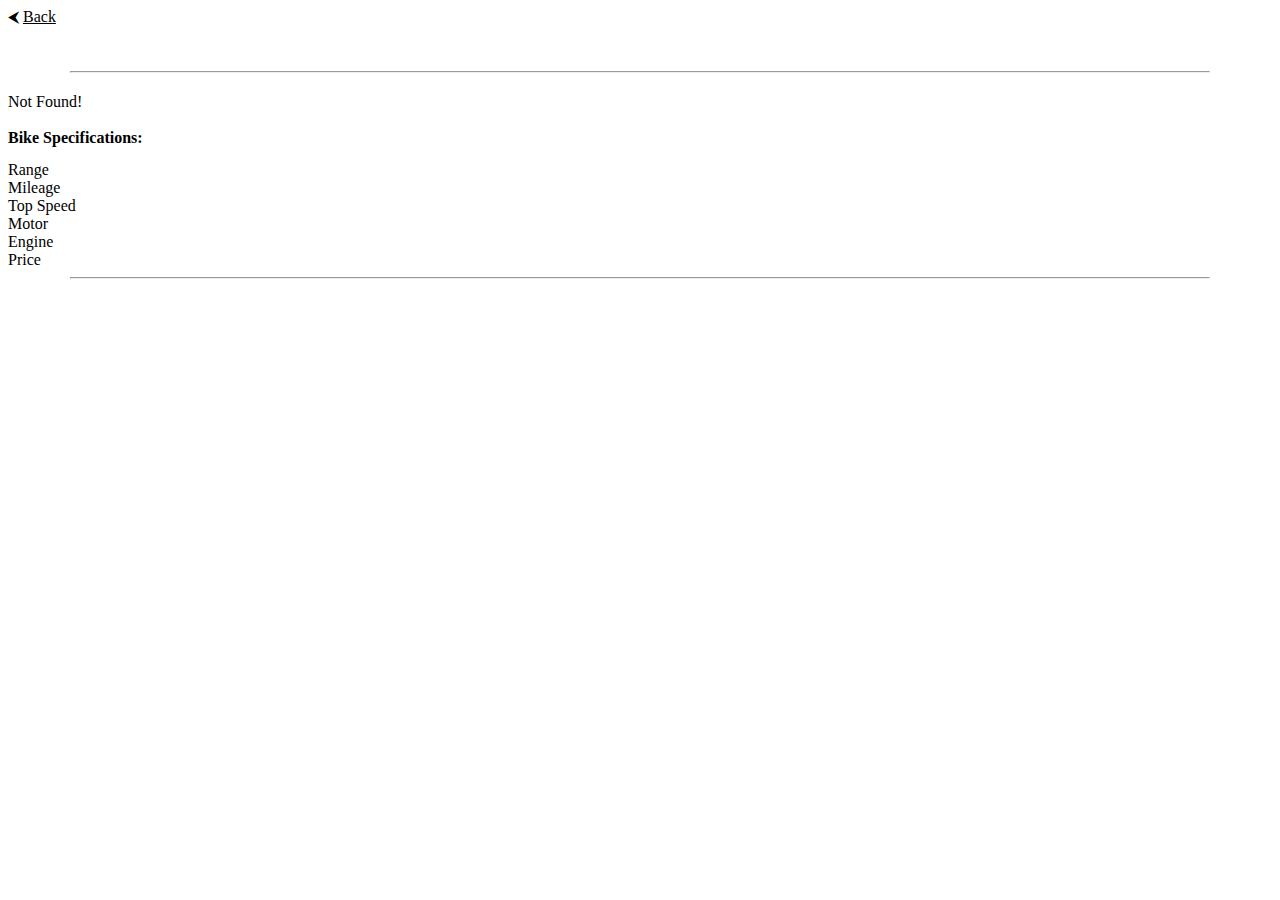
<file: bike_rental_system/src/main/resources/templates/search.html>
<!DOCTYPE html>
<html lang="en">
<head>
    <meta charset="UTF-8">
  <link href='https://fonts.googleapis.com/css?family=Suez+One' rel='stylesheet'>
  <link href='https://fonts.googleapis.com/css?family=Rammetto+One' rel='stylesheet'>
  <link href='https://fonts.googleapis.com/css?family=Fjord+One' rel='stylesheet'>
  <link href='https://fonts.googleapis.com/css?family=Blinker' rel='stylesheet'>
  <link href='https://fonts.googleapis.com/css?family=Artifika' rel='stylesheet'>

    <link th:href="@{~/css/application.css}" rel="stylesheet">
    <title>Search || BikeSapati</title>

  <link rel="shortcut icon" type="image/x-icon" th:href="@{~/images/motorcycle-solid.svg}">

  <script src="https://code.jquery.com/jquery-3.4.1.min.js"
          integrity="sha256-CSXorXvZcTkaix6Yvo6HppcZGetbYMGWSFlBw8HfCJo="
          crossorigin="anonymous">
  </script>

</head>
<body>
<header>
  <div th:replace="~{fragments/searchBar.html :: search-bar-normal}"></div>
</header>

<article>
  <div class="middle" style="min-height: calc(100vh - 262px);">
    <!-- Body -->
    <div class="display-items" style="width: 100%">
      <div class="items-container">
        <div class="topic">
          <div class="see-more">
            <a th:href="@{/home}">⮜ <u>Back</u></a>
          </div><h3 th:text="'Search Results For: '+${searchTerm}"> </h3>
        </div>
        <span class="desc"></span>
        <div class="items">
          <div class="item" th:if="${bikeList.isEmpty()}">
            <div class="item-image">
              <img th:src="@{~/images/bikeSilhouette.png}">
            </div>
            <hr style="width:90%">
            <div class="bike-name" style="margin-top: 20px">Not Found!</div>
          </div>

          <div class="item" th:each="bike:${bikeList}">
            <a th:href="@{~/bike/}+${bike.id}" style="text-decoration: none">
            <div class="item-image">
              <img th:src="'data:image/png;base64,'+${bike.bikeImageBase64}">
              <div class="image-details">
                <h4 style="margin-bottom:14px; margin-top:0">Bike Specifications:</h4>
                <div class="field-container">
                  <div th:if="${bike.category.id==6}" class="headings">Range</div>
                  <div th:unless="${bike.category.id==6}" class="headings">Mileage</div>
                  <div class="divider"></div>
                  <div class="data"><u th:text="${bike.mileage}"></u></div>
                </div>

                <div class="field-container">
                  <div class="headings">Top Speed</div>
                  <div class="divider"></div>
                  <div class="data"><u th:text="${bike.topSpeed}+' km/hr'"></u></div>
                </div>

                <div class="field-container">
                  <div th:if="${bike.category.id==6}" class="headings">Motor</div>
                  <div th:unless="${bike.category.id==6}" class="headings">Engine</div>
                  <div class="divider"></div>
                  <div class="data"><u th:text="${bike.power}"></u></div>
                </div>

                <div class="field-container">
                  <div class="headings">Price</div>
                  <div class="divider"></div>
                  <div class="data"><u th:text="'Rs. '+${bike.priceDay}+' / Day'"></u></div>
                </div>
              </div>
            </div>
            <hr style="width:90%">
            <div class="bike-brand" th:text="${bike.brandName}"></div>
            <div class="bike-name" th:text="${bike.bikeName}"></div>
            </a>
          </div>
        </div>
      </div>
    </div>
  </div>
</article>

<footer>
    <div th:replace="~{fragments/footer.html :: footer}"></div>
</footer>

<script type="text/javascript">
  let time = ['Day', 'Month', 'Year'];
  let index = 0;
  $('.image-prices').each(function() {
    let monetary_value = $(this).text();
    let i = new Intl.NumberFormat('en-IN').format(monetary_value);
    $(this).text("Rs. "+i+" / "+time[index]);
    index++;
    if (index===3) index=0;
  });
</script>

</body>
</html>
</file>
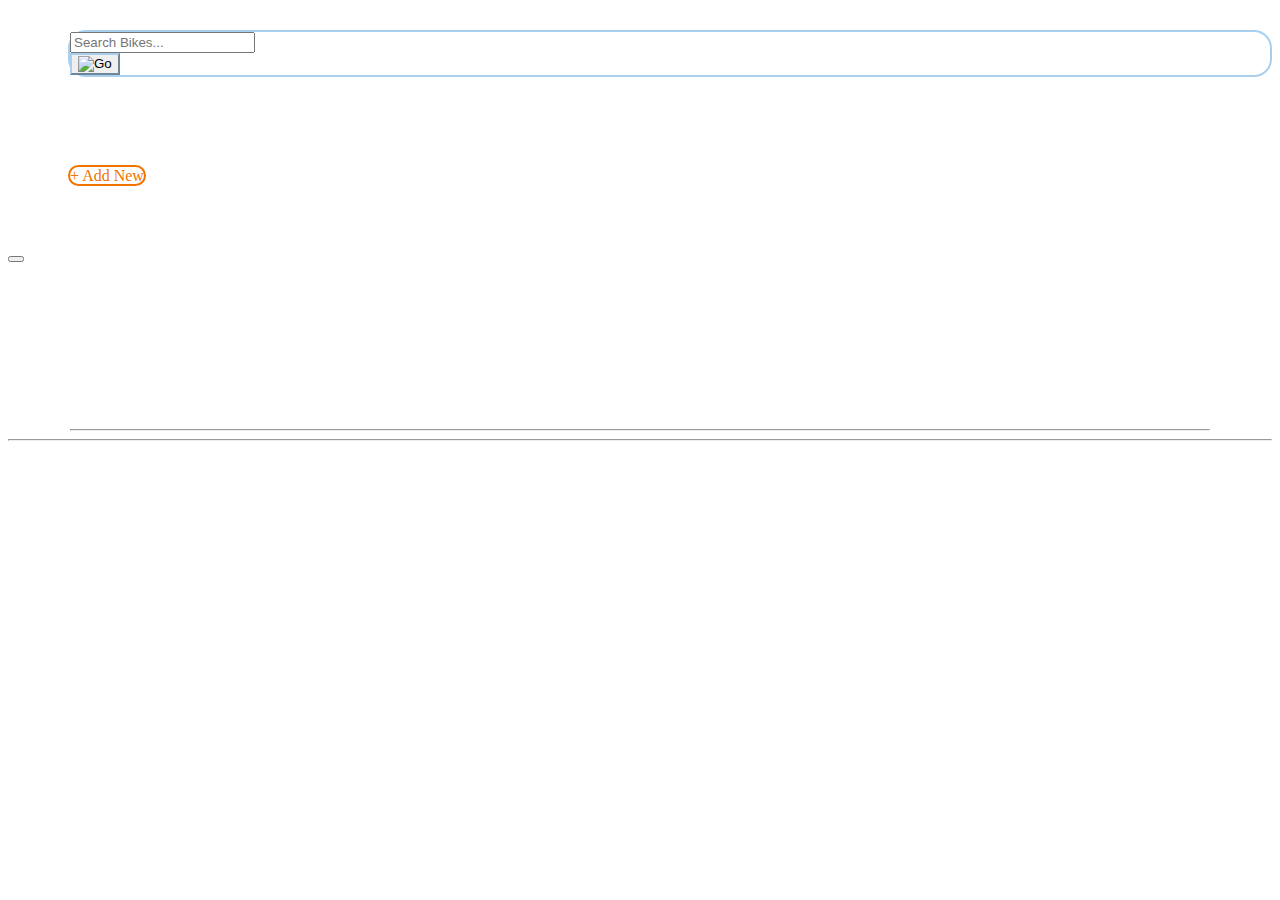
<file: bike_rental_system/src/main/resources/templates/admin/bikes.html>
<!DOCTYPE html>
<html lang="en">
<head>
  <meta charset="UTF-8">
  <meta name="viewport" content="width=device-width, initial-scale=1.0">
  <title>Bikes || BikeSapati</title>
  <link th:href="@{~/css/admin.css}" rel="stylesheet">
  <link th:href="@{~/css/application.css}" rel="stylesheet">
  <link th:href="@{~/css/settings.css}" rel="stylesheet">

  <link href='https://fonts.googleapis.com/css?family=Suez+One' rel='stylesheet'>
  <link href='https://fonts.googleapis.com/css?family=Rammetto+One' rel='stylesheet'>
  <link href='https://fonts.googleapis.com/css?family=Fjord+One' rel='stylesheet'>
  <link href='https://fonts.googleapis.com/css?family=Blinker' rel='stylesheet'>
  <link href='https://fonts.googleapis.com/css?family=Artifika' rel='stylesheet'>

  <script th:src="@{~/javascript/hideDivision.js}" defer></script>

  <link rel="shortcut icon" type="image/x-icon" th:href="@{~/images/motorcycle-solid.svg}">

  <link rel="stylesheet" href="https://cdnjs.cloudflare.com/ajax/libs/font-awesome/5.15.1/css/all.min.css">
</head>
<body>
<nav th:replace="~{fragments/adminNavbar.html :: navBar}"></nav>
<div th:if="${message}">
  <div th:replace="~{fragments/message.html :: message-div}"></div>
</div>
<script th:src="@{~/javascript/message.js}"></script>
<script>
  navItems=document.getElementsByTagName("a");
  for (let i=0; i<navItems.length; i++){
    if (navItems.item(i).classList.contains("active")){
      navItems.item(i).classList.remove("active");
    }
  }
  navItems.item(2).classList.add("active");
</script>

<article>
  <div class="middle" style="flex-direction: column;">
    <div class="head" style="background-color: white; position: static;">
      <!-- Search Division -->
      <div class="search-div" style="border-radius: 18px; border: 2px solid #a9cfee; margin-top: 30px; margin-left: 60px">

        <!-- Input Box -->
        <div style="flex: 1;">
          <label>
            <input placeholder="Search Bikes..." class="search">
          </label>
        </div>

        <!-- Search Button -->
        <div>
          <button class="search-button" onclick="if (document.getElementsByClassName('search').item(0).value!=='')
          window.location='/search/'+document.getElementsByClassName('search').item(0).value" style="border-color: #a9cfee">
            <img th:src="@{~/images/search.png}" alt="Go">
          </button>
        </div>
      </div>

      <!-- Profile Picture Division -->
      <div class="profile" style="flex: 0.5; display: flex; padding: 60px;">
        <div class="submit-div" style="margin-top: 30px; margin-bottom: 0">
          <a class="submit anchor" th:href="@{~/bike/new}" style="border: 2px solid #f17300; color: #f17300; border-radius: 14px; background-color: white" >+ Add New</a>
        </div>
      </div>

    </div>
    <!-- Body -->
    <div class="display-items" style="padding-top: 0">
      <div th:each="element : ${categoryBike}" class="items-container">
        <div class="topic">
          <button type="button" class="hideDivButton" th:text="${element.key.categoryName}+' &#9652;'" th:id="${element.key.categoryName}"></button>
        </div>
        <div class="items" th:id="${element.key.categoryName}+' Div'" style="gap: 12px">
          <div th:each="bike : ${element.value}" class="item">
            <a th:href="@{~/bike/}+${bike.id}" style="text-decoration: none; color: white">
              <div class="item-image" style="display: block">
                <img th:src="'data:image/png;base64,'+${bike.bikeImageBase64}">
                <div class="image-details">
                  <h4 style="margin-bottom:14px; margin-top:0">Bike Specifications:</h4>
                  <div class="field-container">
                    <div th:if="${bike.category.id==6}" class="headings">Range</div>
                    <div th:unless="${bike.category.id==6}" class="headings">Mileage</div>
                    <div class="divider"></div>
                    <div class="data"><u th:text="${bike.mileage}"></u></div>
                  </div>

                  <div class="field-container">
                    <div class="headings">Top Speed</div>
                    <div class="divider"></div>
                    <div class="data"><u th:text="${bike.topSpeed}+' km/hr'"></u></div>
                  </div>

                  <div class="field-container">
                    <div th:if="${bike.category.id==6}" class="headings">Motor</div>
                    <div th:unless="${bike.category.id==6}" class="headings">Engine</div>
                    <div class="divider"></div>
                    <div class="data"><u th:text="${bike.power}"></u></div>
                  </div>

                  <div class="field-container">
                    <div class="headings">Price</div>
                    <div class="divider"></div>
                    <div class="data"><u th:text="'Rs. '+${bike.priceDay}+' / Day'"></u></div>
                  </div>

                </div>
              </div>
              <hr style="width:90%">
              <div class="bike-brand" th:text="${bike.brandName}"></div>
              <div class="bike-name" th:text="${bike.bikeName}"></div>
            </a>
          </div>
        </div>
        <hr>
      </div>
    </div>
  </div>

</article>

</body>
</html>
</file>
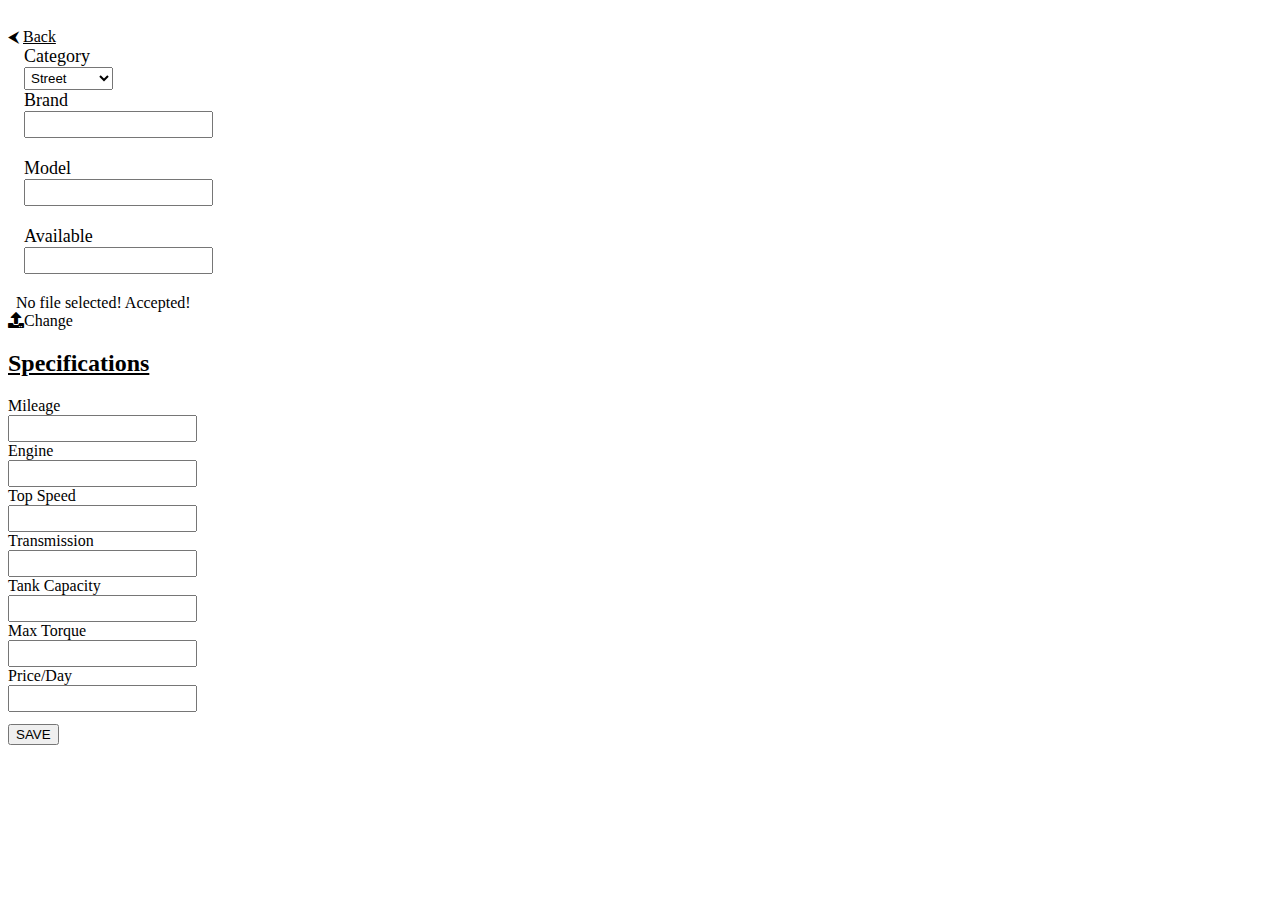
<file: bike_rental_system/src/main/resources/templates/admin/eachBike.html>
<!DOCTYPE html>
<html lang="en">
<head>
  <meta charset="UTF-8">
  <meta name="viewport" content="width=device-width, initial-scale=1.0">

  <title>Bikes || BikeSapati</title>

  <link th:href="@{~/css/admin.css}" rel="stylesheet">
  <link th:href="@{~/css/settings.css}" rel="stylesheet">
  <link th:href="@{~/css/application.css}" rel="stylesheet">
  <link th:href="@{~/css/bike.css}" rel="stylesheet">

  <link href='https://fonts.googleapis.com/css?family=Suez+One' rel='stylesheet'>
  <link href='https://fonts.googleapis.com/css?family=Rammetto+One' rel='stylesheet'>
  <link href='https://fonts.googleapis.com/css?family=Blinker' rel='stylesheet'>
  <link href='https://fonts.googleapis.com/css?family=Artifika' rel='stylesheet'>

  <link rel="shortcut icon" type="image/x-icon" th:href="@{~/images/motorcycle-solid.svg}">

  <script th:src="@{~/javascript/bikeFunctions.js}" defer></script>

  <link rel="stylesheet" href="https://cdnjs.cloudflare.com/ajax/libs/font-awesome/5.15.1/css/all.min.css">

  <script src="https://code.jquery.com/jquery-3.4.1.min.js"
          integrity="sha256-CSXorXvZcTkaix6Yvo6HppcZGetbYMGWSFlBw8HfCJo="
          crossorigin="anonymous">
  </script>

</head>
<body>
<nav th:replace="~{fragments/adminNavbar.html :: navBar}"></nav>
<script>
  navItems=document.getElementsByTagName("a");
  for (let i=0; i<navItems.length; i++){
    if (navItems.item(i).classList.contains("active")){
      navItems.item(i).classList.remove("active");
    }
  }
  navItems.item(2).classList.add("active");
</script>
<article>
  <div class="middle">
    <div class="display-items" style="width: 100%; padding-top: 12px">
      <form class="items-container" th:object="${bike}" th:action="@{/bike/save}" th:method="post" enctype="multipart/form-data" style="margin-top: 8px">
        <div class="topic">
          <div class="see-more">
            <a th:href="@{/home}">⮜ <u>Back</u></a>
          </div>
          <div class="field-container" style="margin-left: 16px;">
            <div class="headings" style="font-size: 18px; min-width: 75px">Category</div>
            <div class="divider"></div>
            <div class="data">
              <select th:field="*{category}" class="select" style="padding: 2px;">
                <option value="" th:if="${bike.category==null}" disabled selected hidden>Category</option>
                <option th:if="${bike.category!=null && bike.category.id==1}" selected value="1">Commuter</option>
                <option th:if="${bike.category!=null && bike.category.id==2}" selected value="2">Scooter</option>
                <option th:if="${bike.category!=null && bike.category.id==3}" selected value="3">Sports</option>
                <option th:if="${bike.category!=null && bike.category.id==4}" selected value="4">Cruiser</option>
                <option th:if="${bike.category!=null && bike.category.id==5}" selected value="5">Off-Road</option>
                <option th:if="${bike.category!=null && bike.category.id==6}" selected value="6">Electric</option>
                <option th:if="${bike.category!=null && bike.category.id==7}" selected value="7">Street</option>
                <option th:if="${bike.category!=null && bike.category.id!=1}" value="1">Commuter</option>
                <option th:if="${bike.category!=null && bike.category.id!=2}" value="2">Scooter</option>
                <option th:if="${bike.category!=null && bike.category.id!=3}" value="3">Sports</option>
                <option th:if="${bike.category!=null && bike.category.id!=4}" value="4">Cruiser</option>
                <option th:if="${bike.category!=null && bike.category.id!=5}" value="5">Off-Road</option>
                <option th:if="${bike.category!=null && bike.category.id!=6}" value="6">Electric</option>
                <option th:if="${bike.category!=null && bike.category.id!=7}" value="7">Street</option>
                <option th:if="${bike.category==null}" value="1">Commuter</option>
                <option th:if="${bike.category==null}" value="2">Scooter</option>
                <option th:if="${bike.category==null}" value="3">Sports</option>
                <option th:if="${bike.category==null}" value="4">Cruiser</option>
                <option th:if="${bike.category==null}" value="5">Off-Road</option>
                <option th:if="${bike.category==null}" value="6">Electric</option>
                <option th:if="${bike.category==null}" value="7">Street</option>
              </select>
            </div>
          </div>
        </div>

        <input hidden th:field="*{id}">

        <div class="field-container" style="margin-bottom: 20px; margin-left: 16px;">
          <div class="headings" style="font-size: 18px; min-width: 75px;">Brand</div>
          <div class="divider"></div>
          <div class="data"><input th:field="*{brandName}" style="padding: 4px;" class="input-field"></div>
        </div>

        <div class="field-container" style="margin-bottom: 20px; margin-left: 16px;">
          <div class="headings" style="font-size: 18px; min-width: 75px">Model</div>
          <div class="divider"></div>
          <div class="data"><input th:field="*{bikeName}" style="padding: 4px;" class="input-field"></div>
        </div>

        <div class="field-container" style="margin-bottom: 20px; margin-left: 16px;">
          <div class="headings" style="font-size: 18px; min-width: 75px">Available</div>
          <div class="divider"></div>
          <div class="data"><input type="number" th:field="*{availableNo}" style="padding: 4px;" class="input-field"></div>
        </div>

        <div class="bike-details-container" style="height: 400px">
          <div class="bike-image-container" style="flex: 5">
            <div class="no-image">
              <img th:unless="${bike.bikeImageBase64}" th:src="@{~/images/bikeSilhouette.png}" id="ItemPreview">
              <img th:if="${bike.bikeImageBase64}" th:src="'data:image/png;base64,'+${bike.bikeImageBase64}" id="ItemPreview">
              <span th:unless="${bike.bikeImageBase64}" id="imageCheck" class='toolTipTextInvalid'>No file selected!</span>
              <span th:if="${bike.bikeImageBase64}" id="imageCheck" class='toolTipTextValid'>Accepted!</span>
            </div>

            <div class="upload">
              <input type="file" th:field="*{bikeImage}" accept="image/png, image/jpeg" class="input-img" id="bike-image" style="display: none;" onchange=addImage()>
              <label for="bike-image"><i class="fas fa-upload"></i>Change</label>
            </div>

          </div>
          <div class="bike-data-container">
            <div class="specifications">
              <h2><u>Specifications</u></h2>

              <div class="field-container">
                <div class="headings">Mileage</div>
                <div class="divider"></div>
                <div class="data"><input th:field="*{mileage}" style="padding: 4px;" class="input-field"></div>
              </div>

              <div class="field-container">
                <div class="headings">Engine</div>
                <div class="divider"></div>
                <div class="data"><input th:field="*{power}" style="padding: 4px;" class="input-field"></div>
              </div>

              <div class="field-container">
                <div class="headings">Top Speed</div>
                <div class="divider"></div>
                <div class="data"><input type="number" th:field="*{topSpeed}" style="padding: 4px;" class="input-field"></div>
              </div>

              <div class="field-container">
                <div class="headings">Transmission</div>
                <div class="divider"></div>
                <div class="data"><input th:field="*{transmission}" style="padding: 4px;" class="input-field"></div>
              </div>

              <div class="field-container">
                <div class="headings">Tank Capacity</div>
                <div class="divider"></div>
                <div class="data"><input th:field="*{tankCapacity}" style="padding: 4px;" class="input-field"></div>
              </div>

              <div class="field-container">
                <div class="headings">Max Torque</div>
                <div class="divider"></div>
                <div class="data"><input th:field="*{maxTorque}" style="padding: 4px;" class="input-field"></div>
              </div>

              <div class="field-container">
                <div class="headings">Price/Day</div>
                <div class="divider"></div>
                <div class="data"><input type="number" th:field="*{priceDay}" style="padding: 4px;" class="input-field"></div>
              </div>

            </div>
          </div>
        </div>
        <div class="submit-div" style="margin-top: 30px">
          <button type="submit" class="submit">SAVE</button>
        </div>
      </form>
    </div>
  </div>
</article>
<script>
  function addImage(){
    let fileInput = document.getElementsByClassName("input-img").item(0);
    let filePath = fileInput.value;

    const allowedExtensions = /(\.jpg|\.jpeg|\.png)$/i;

    if (!allowedExtensions.exec(filePath)) {
      fileInput.value="";
      document.getElementsByClassName("no-image").item(0)
              .innerHTML ="<img src=\"/images/bikeSilhouette.png\" id=\"ItemPreview\">"+
              "<span class='toolTipTextInvalid' style='width: 200px; font-weight: 900'>Invalid File Format!<br>Accepted Formats: .jpg, .jpeg, .png</span>"

    } else if (fileInput.files[0].size>5242880){
      document.getElementsByClassName("no-image").item(0)
              .innerHTML = "<img src='" + URL.createObjectURL(event.target.files[0]) + "' alt='Bike Picture'>"+
              "<span class='toolTipTextInvalid' style='width: 160px; font-weight: 900'>File Too Large!<br>Maximum File Size: 5MB</span>"

    } else {
      document.getElementsByClassName("no-image").item(0)
              .innerHTML = "<img src='" + URL.createObjectURL(event.target.files[0]) + "' alt='Bike Picture'>" +
              "<span class='toolTipTextValid' style='font-weight: 900'>Accepted!</span>"
    }
  }
</script>
</body>
</html>
</file>
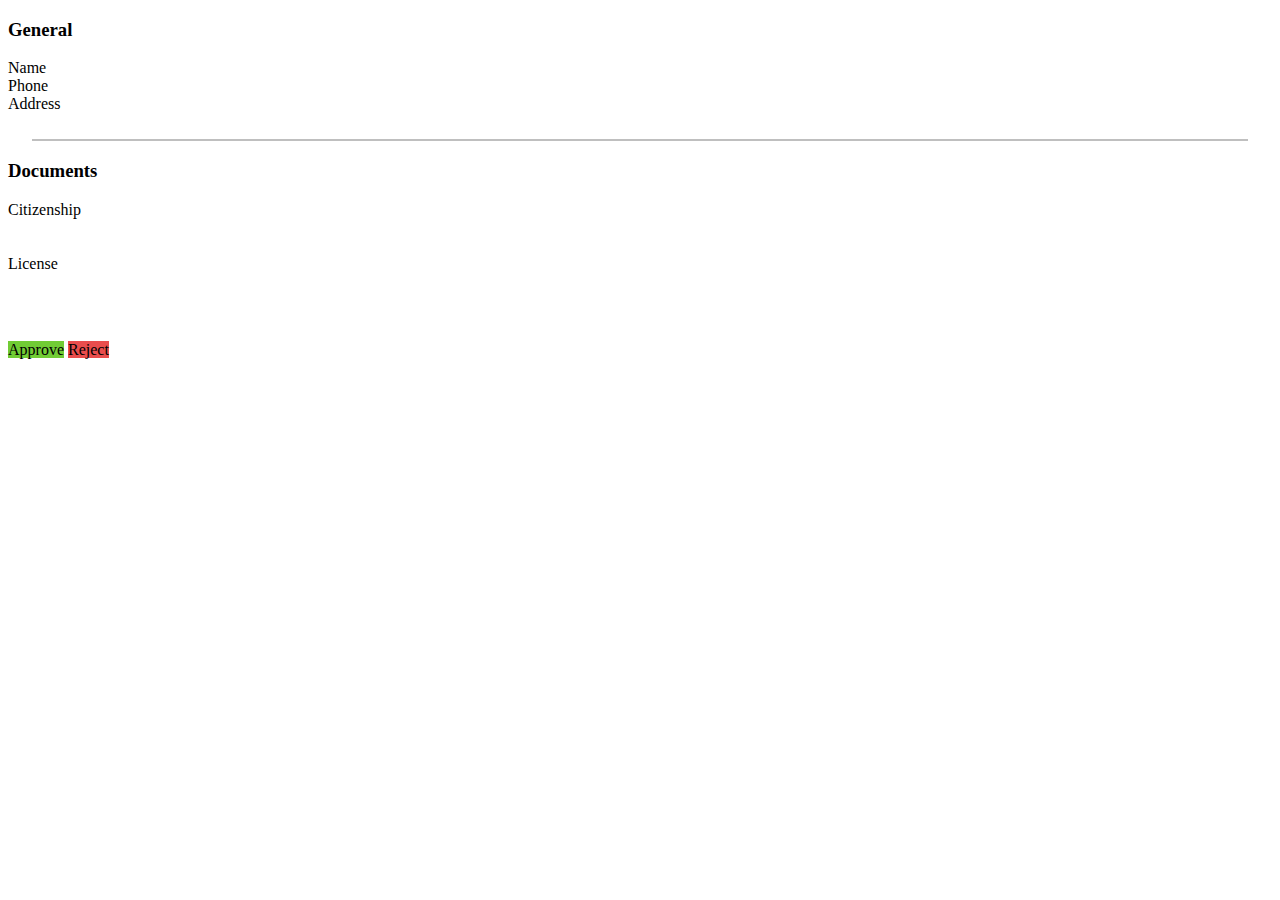
<file: bike_rental_system/src/main/resources/templates/admin/eachCustomer.html>
<!DOCTYPE html>
<html lang="en">
<head>
  <meta charset="UTF-8">
  <meta name="viewport" content="width=device-width, initial-scale=1.0">
  <title>Customers || BikeSapati</title>
  <link th:href="@{~/css/admin.css}" rel="stylesheet">
  <link th:href="@{~/css/application.css}" rel="stylesheet">
  <link th:href="@{~/css/login.css}" rel="stylesheet">
  <link th:href="@{~/css/settings.css}" rel="stylesheet">

  <link href='https://fonts.googleapis.com/css?family=Suez+One' rel='stylesheet'>
  <link href='https://fonts.googleapis.com/css?family=Rammetto+One' rel='stylesheet'>
  <link href='https://fonts.googleapis.com/css?family=Blinker' rel='stylesheet'>
  <link href='https://fonts.googleapis.com/css?family=Artifika' rel='stylesheet'>

  <link rel="shortcut icon" type="image/x-icon" th:href="@{~/images/motorcycle-solid.svg}">
  <link rel="stylesheet" href="https://cdnjs.cloudflare.com/ajax/libs/font-awesome/5.15.1/css/all.min.css">
</head>
<body>
<nav th:replace="~{fragments/adminNavbar.html :: navBar}"></nav>
<script>
  navItems=document.getElementsByTagName("a");
  for (let i=0; i<navItems.length; i++){
    if (navItems.item(i).classList.contains("active")){
      navItems.item(i).classList.remove("active");
    }
  }
  navItems.item(3).classList.add("active");
</script>
<article>
<div class="settings-container">
  <h3>General</h3>
  <div class="general-container">

    <div class="general-form-container">
      <div class="text-inputs">

        <div class="field-container">
          <div class="headings">Name</div>

          <div class="divider"></div>

          <div class="data">
            <u th:text="${user.FName}+'  '+${user.LName}"></u>
          </div>
        </div>

        <div class="field-container">
          <div class="headings">Phone</div>

          <div class="divider"></div>

          <div class="data">
            <u th:text="${user.mobileNo}"></u>
          </div>
        </div>

        <div class="field-container">
          <div class="headings">Address</div>

          <div class="divider"></div>

          <div class="data">
            <u th:text="${user.address}"></u>
          </div>
        </div>
      </div>

      <div class="image-inputs">
        <div class="picture-uploader">
          <div class="no-image">
            <img th:src="'data:image/png;base64,'+${user.imageBase64}" id="ItemPreview">
          </div>
      </div>
    </div>
    </div>
  </div>

  <hr width="96%" style="border: 1px solid #bfbfbf">

  <h3>Documents</h3>
  <div class="documents-container">

    <div class="documents-form-container">
      <div class="text-inputs">
        <div class="field-container">
          <div class="headings">Citizenship</div>
          <div class="divider"></div>
          <div class="fields">
            <div class="text-input-container-short" style="width: 90%">
              <div class="short-input-each">
                <img class="document-image" th:src="'data:image/png;base64,'+${user.citizenshipFBase64}">
              </div>

              <div class="short-input-each">
                <img class="document-image" th:src="'data:image/png;base64,'+${user.citizenshipBBase64}">
              </div>
            </div>
          </div>
        </div>

        <div class="field-container">
          <div class="headings">License</div>
          <div class="divider"></div>
          <div class="fields">
            <div class="short-input-each" style="width: 90%">
              <img class="document-image" th:src="'data:image/png;base64,'+${user.licenseBase64}">
            </div>
          </div>
        </div>
      </div>
    </div>
  </div>
  <div class="submit-div" style="margin-top: 50px; margin-bottom: 80px; gap: 100px;">
    <a class="submit anchor" th:href="@{~/customers/}+${user.id}+'/true'" style="background-color: #71cc35;">Approve</a>
    <a class="submit anchor" th:href="@{~/customers/}+${user.id}+'/false'" style="background-color: #e94d4d;">Reject</a>
  </div>
</div>
</article>
</body>
</html>
</file>
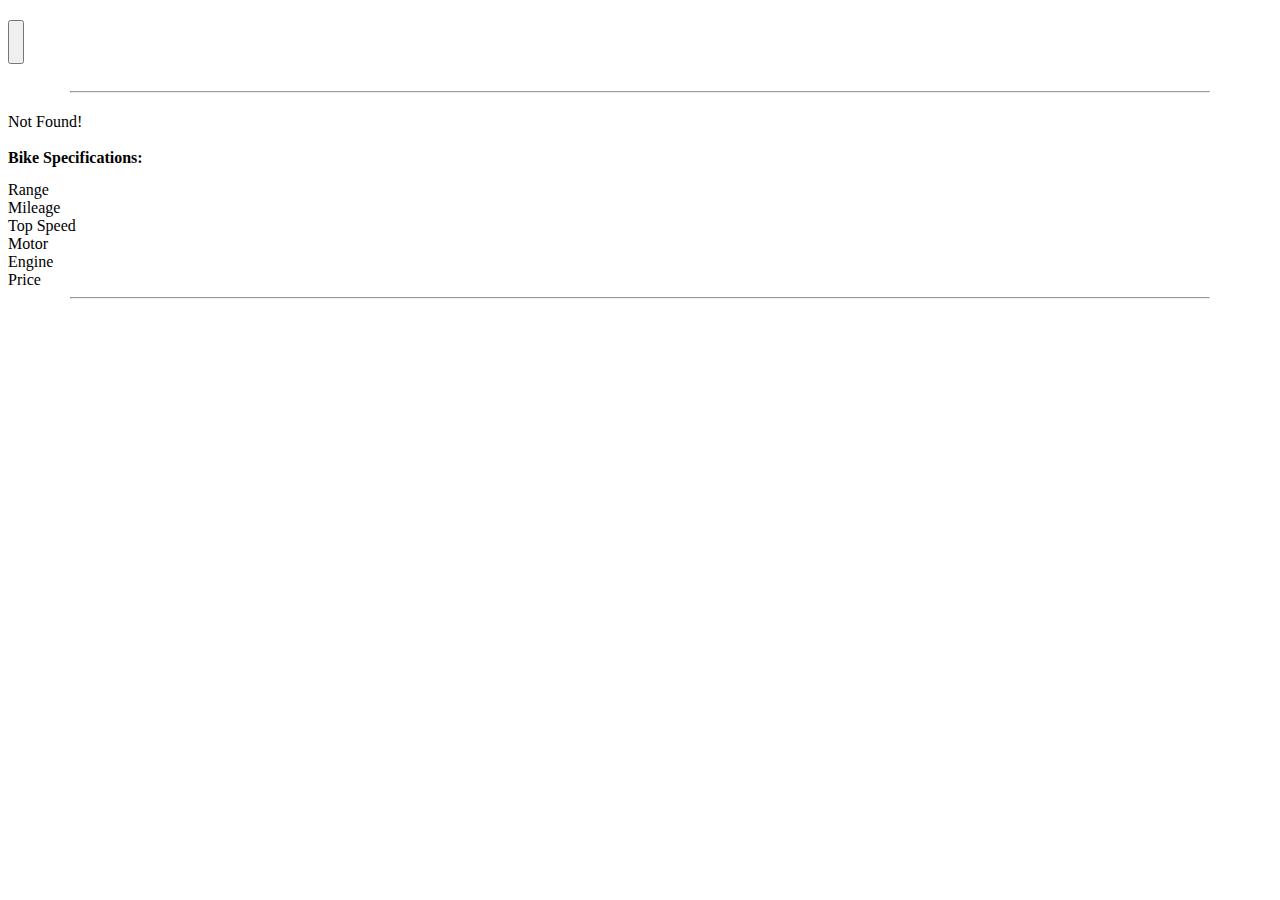
<file: bike_rental_system/src/main/resources/templates/admin/search.html>
<!DOCTYPE html>
<html lang="en">
<head>
    <meta charset="UTF-8">
    <meta name="viewport" content="width=device-width, initial-scale=1.0">

    <title>Bikes || BikeSapati</title>

    <link th:href="@{~/css/admin.css}" rel="stylesheet">
    <link th:href="@{~/css/settings.css}" rel="stylesheet">
    <link th:href="@{~/css/application.css}" rel="stylesheet">
    <link th:href="@{~/css/bike.css}" rel="stylesheet">

    <link href='https://fonts.googleapis.com/css?family=Suez+One' rel='stylesheet'>
    <link href='https://fonts.googleapis.com/css?family=Rammetto+One' rel='stylesheet'>
    <link href='https://fonts.googleapis.com/css?family=Blinker' rel='stylesheet'>
    <link href='https://fonts.googleapis.com/css?family=Artifika' rel='stylesheet'>

    <link rel="shortcut icon" type="image/x-icon" th:href="@{~/images/motorcycle-solid.svg}">

    <script th:src="@{~/javascript/bikeFunctions.js}" defer></script>

    <link rel="stylesheet" href="https://cdnjs.cloudflare.com/ajax/libs/font-awesome/5.15.1/css/all.min.css">

    <script src="https://code.jquery.com/jquery-3.4.1.min.js"
            integrity="sha256-CSXorXvZcTkaix6Yvo6HppcZGetbYMGWSFlBw8HfCJo="
            crossorigin="anonymous">
    </script>

</head>
<body>
<nav th:replace="~{fragments/adminNavbar.html :: navBar}"></nav>
<script>
    navItems=document.getElementsByTagName("a");
    for (let i=0; i<navItems.length; i++){
        if (navItems.item(i).classList.contains("active")){
            navItems.item(i).classList.remove("active");
        }
    }
    navItems.item(2).classList.add("active");
</script>
<article>
    <div class="middle" style="min-height: calc(100vh - 262px);">
        <!-- Body -->
        <div class="display-items" style="width: 100%; padding-top: 12px">
            <div class="items-container">
                <div class="topic">
                    <button class="hideDivButton" th:text="'Search Results For: '+${searchTerm}" style="pointer-events: none; height: 44px; margin-bottom: 0"></button>
                </div>
                <div class="items" style="gap: 12px">
                    <div class="item" th:if="${bikeList.isEmpty()}">
                        <div class="item-image">
                            <img th:src="@{~/images/bikeSilhouette.png}">
                        </div>
                        <hr style="width:90%">
                        <div class="bike-name" style="margin-top: 20px">Not Found!</div>
                    </div>

                    <div class="item" th:each="bike:${bikeList}">
                        <a th:href="@{~/bike/}+${bike.id}" style="text-decoration: none">
                            <div class="item-image">
                                <img th:src="'data:image/png;base64,'+${bike.bikeImageBase64}">
                                <div class="image-details">
                                    <h4 style="margin-bottom:14px; margin-top:0">Bike Specifications:</h4>
                                    <div class="field-container">
                                        <div th:if="${bike.category.id==6}" class="headings">Range</div>
                                        <div th:unless="${bike.category.id==6}" class="headings">Mileage</div>
                                        <div class="divider"></div>
                                        <div class="data"><u th:text="${bike.mileage}"></u></div>
                                    </div>

                                    <div class="field-container">
                                        <div class="headings">Top Speed</div>
                                        <div class="divider"></div>
                                        <div class="data"><u th:text="${bike.topSpeed}+' km/hr'"></u></div>
                                    </div>

                                    <div class="field-container">
                                        <div th:if="${bike.category.id==6}" class="headings">Motor</div>
                                        <div th:unless="${bike.category.id==6}" class="headings">Engine</div>
                                        <div class="divider"></div>
                                        <div class="data"><u th:text="${bike.power}"></u></div>
                                    </div>

                                    <div class="field-container">
                                        <div class="headings">Price</div>
                                        <div class="divider"></div>
                                        <div class="data"><u th:text="'Rs. '+${bike.priceDay}+' / Day'"></u></div>
                                    </div>
                                </div>
                            </div>
                            <hr style="width:90%">
                            <div class="bike-brand" th:text="${bike.brandName}"></div>
                            <div class="bike-name" th:text="${bike.bikeName}"></div>
                        </a>
                    </div>
                </div>
            </div>
        </div>
    </div>
</article>
</body>
</html>
</file>
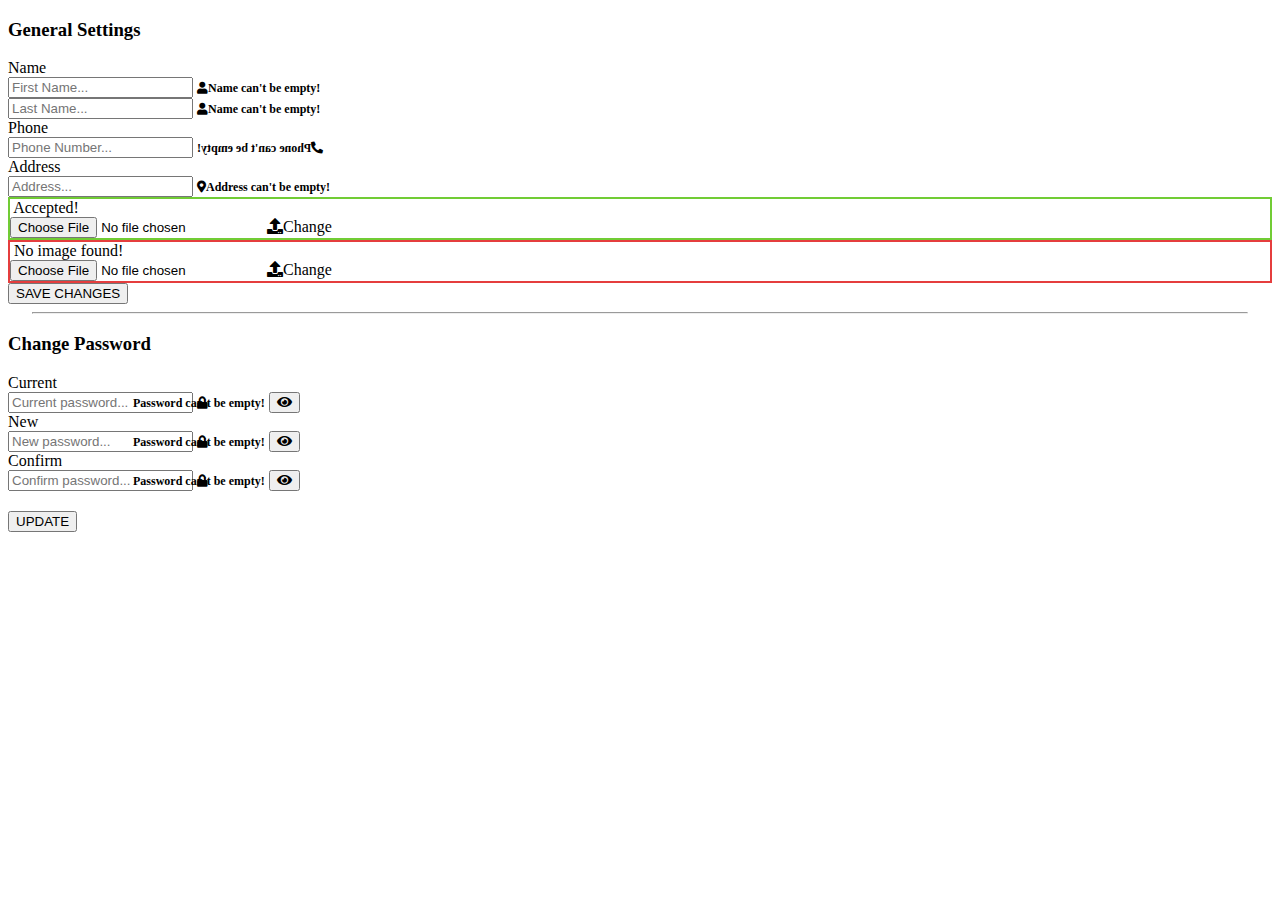
<file: bike_rental_system/src/main/resources/templates/admin/settings.html>
<!DOCTYPE html>
<html lang="en">
<head>
  <meta charset="UTF-8">
  <meta name="viewport" content="width=device-width, initial-scale=1.0">
  <title>Settings || BikeSapati</title>

  <link th:href="@{~/css/login.css}" rel="stylesheet">
  <link th:href="@{~/css/settings.css}" rel="stylesheet">
  <link th:href="@{~/css/application.css}" rel="stylesheet">
  <link th:href="@{~/css/admin.css}" rel="stylesheet">

  <link href='https://fonts.googleapis.com/css?family=Blinker' rel='stylesheet'>
  <link href='https://fonts.googleapis.com/css?family=Suez+One' rel='stylesheet'>
  <link href='https://fonts.googleapis.com/css?family=Rammetto+One' rel='stylesheet'>
  <link href='https://fonts.googleapis.com/css?family=Artifika' rel='stylesheet'>

  <link rel="shortcut icon" type="image/x-icon" th:href="@{~/images/motorcycle-solid.svg}">

  <link rel="stylesheet" href="https://cdnjs.cloudflare.com/ajax/libs/font-awesome/5.15.1/css/all.min.css">

  <script th:src="@{~/javascript/account.js}" defer></script>
</head>
<body>
<nav th:replace="~{fragments/adminNavbar.html :: navBar}"></nav>
<div th:if="${message}">
  <div th:replace="~{fragments/message.html :: message-div}"></div>
</div>
<script th:src="@{~/javascript/message.js}"></script>
<script>
  navItems=document.getElementsByTagName("a");
  for (let i=0; i<navItems.length; i++){
    if (navItems.item(i).classList.contains("active")){
      navItems.item(i).classList.remove("active");
    }
  }
  navItems.item(5).classList.add("active");
</script>
<article>
  <div class="settings-container">
    <h3>General Settings</h3>
    <form class="general-container" th:method="post" th:action="@{/updateGeneral/}+${loggedUser.id}" th:object="${loggedUser}" enctype="multipart/form-data">

      <div class="general-form-container">
        <div class="text-inputs">

          <div class="field-container">
            <div class="headings">Name</div>

            <div class="divider"></div>

            <div class="fields">
              <div class="text-input-container-short">
                <div class="text-input-container">
                  <input type="text" th:field="*{fName}" th:value="${loggedUser.fName}" placeholder="First Name..." class="text-input" onkeyup="validateName(0)">
                  <i class="fas fa-user fa-xs"><span class='toolTipTextInvalid'>Name can't be empty!</span></i>
                </div>

                <div class="text-input-container">
                  <input type="text" th:field="*{lName}" th:value="${loggedUser.lName}" placeholder="Last Name..." class="text-input" onkeyup="validateName(1)">
                  <i class="fas fa-user fa-xs"><span class='toolTipTextInvalid'>Name can't be empty!</span></i>
                </div>
              </div>
            </div>
          </div>

          <div class="field-container">
            <div class="headings">Phone</div>

            <div class="divider"></div>

            <div class="fields">
              <div class="text-input-container">
                <input type="tel" th:field="*{mobileNo}" th:value="${loggedUser.mobileNo}" placeholder="Phone Number..." class="text-input" onkeyup="validatePhone()">
                <i class="fas fa-phone fa-xs fa-flip-horizontal"><span class='toolTipTextInvalid'>Phone can't be empty!</span></i>
              </div>
            </div>
          </div>

          <div class="field-container">
            <div class="headings">Address</div>

            <div class="divider"></div>

            <div class="fields">
              <div class="text-input-container">
                <input type="text" th:field="*{address}" th:value="${loggedUser.address}" placeholder="Address..." class="text-input" onkeyup="validateAddress()">
                <i class="fa fa-map-marker-alt fa-xs"><span class='toolTipTextInvalid'>Address can't be empty!</span></i>
              </div>
            </div>
          </div>
        </div>

        <div class="image-inputs">
          <div class="picture-uploader" th:if="${loggedUser.getImage()!='profile-picture\user.png'}" style="border: 2px solid #71cc35;">
            <div class="no-image">
              <img th:src="'data:image/png;base64,'+${loggedUser.imageBase64}" id="ItemPreview">
              <span id="imageCheck" class='toolTipTextValid'>Accepted!</span>
            </div>

            <div class="upload">
              <input type="file" accept="image/png, image/jpeg" th:field="*{image}" th:value="${loggedUser.image}" class="input-img" id="profile-pic" onchange=addImage()>
              <label for="profile-pic"><i class="fas fa-upload"></i>Change</label>
            </div>
          </div>

          <div class="picture-uploader" th:if="${loggedUser.getImage()=='profile-picture\user.png'}" style="border: 2px solid #e53e3e;">
            <div class="no-image">
              <img th:src="'data:image/png;base64,'+${loggedUser.imageBase64}" id="ItemPreview">
              <span id="imageCheck" class='toolTipTextInvalid'>No image found!</span>
            </div>

            <div class="upload">
              <input type="file" accept="image/png, image/jpeg" th:field="*{image}" th:value="${loggedUser.image}" class="input-img" id="profile-pic" onchange=addImage()>
              <label for="profile-pic"><i class="fas fa-upload"></i>Change</label>
            </div>
          </div>
        </div>
      </div>

      <div class="submit-div">
        <button type="button" class="submit" onclick="validateSubmitButton('general-container',0)">SAVE CHANGES</button>
      </div>

    </form>

    <hr width="96%">
    <h3>Change Password</h3>
          <form class="general-container password-change-container" th:method="post" th:action="@{/change}" th:object="${passwordChangePojo}">

            <div class="general-form-container">
              <div class="text-inputs">
                <div class="field-container">
                  <div class="headings">Current</div>

                  <div class="divider"></div>

                  <div class="fields" style="width: 70%">
                    <div class="password-input-container" style="margin-top: 0">
                      <input type="password" th:field="*{oldPassword}" th:value="${passwordChangePojo.oldPassword}" placeholder="Current password..." class="password-input" onkeyup="validatePassword(0)">
                      <i class="fas fa-lock fa-xs"><span class='toolTipTextInvalid' style='width: 150px; margin-left: -75px'>Password can't be empty!</span></i>
                      <button class="show-password-button" type="button" onclick="showPassword(0)"><i class="fas fa-eye"></i></button>
                    </div>
                  </div>
                </div>

                <div class="field-container">
              <div class="headings">New</div>

              <div class="divider"></div>

              <div class="fields" style="width: 70%">
                <div class="password-input-container" style="margin-top: 0">
                  <input type="password" th:field="*{newPassword}" th:value="${passwordChangePojo.newPassword}" placeholder="New password..." class="password-input" onkeyup="validatePassword(1)">
                  <i class="fas fa-lock fa-xs"><span class='toolTipTextInvalid' style='width: 150px; margin-left: -75px'>Password can't be empty!</span></i>
                  <button class="show-password-button" type="button" onclick="showPassword(1)"><i class="fas fa-eye"></i></button>
                </div>
              </div>
            </div>

                <div class="field-container">
              <div class="headings">Confirm</div>

              <div class="divider"></div>

              <div class="fields" style="width: 70%">
                <div class="password-input-container" style="margin-top: 0">
                  <input type="password" th:field="*{repeatPassword}" th:value="${passwordChangePojo.repeatPassword}" placeholder="Confirm password..." class="password-input" onkeyup="validatePassword(2)">
                  <i class="fas fa-lock fa-xs"><span class='toolTipTextInvalid' style='width: 150px; margin-left: -75px'>Password can't be empty!</span></i>
                  <button class="show-password-button" type="button" onclick="showPassword(2)"><i class="fas fa-eye"></i></button>
                </div>
              </div>
            </div>
              </div>
            </div>

            <div class="submit-div" style="margin-top: 20px">
              <button class="submit" type="button" onclick="validateSubmitButton('password-change-container',1)">UPDATE</button>
            </div>
          </form>
  </div>
</article>
</body>
</html>
</file>
